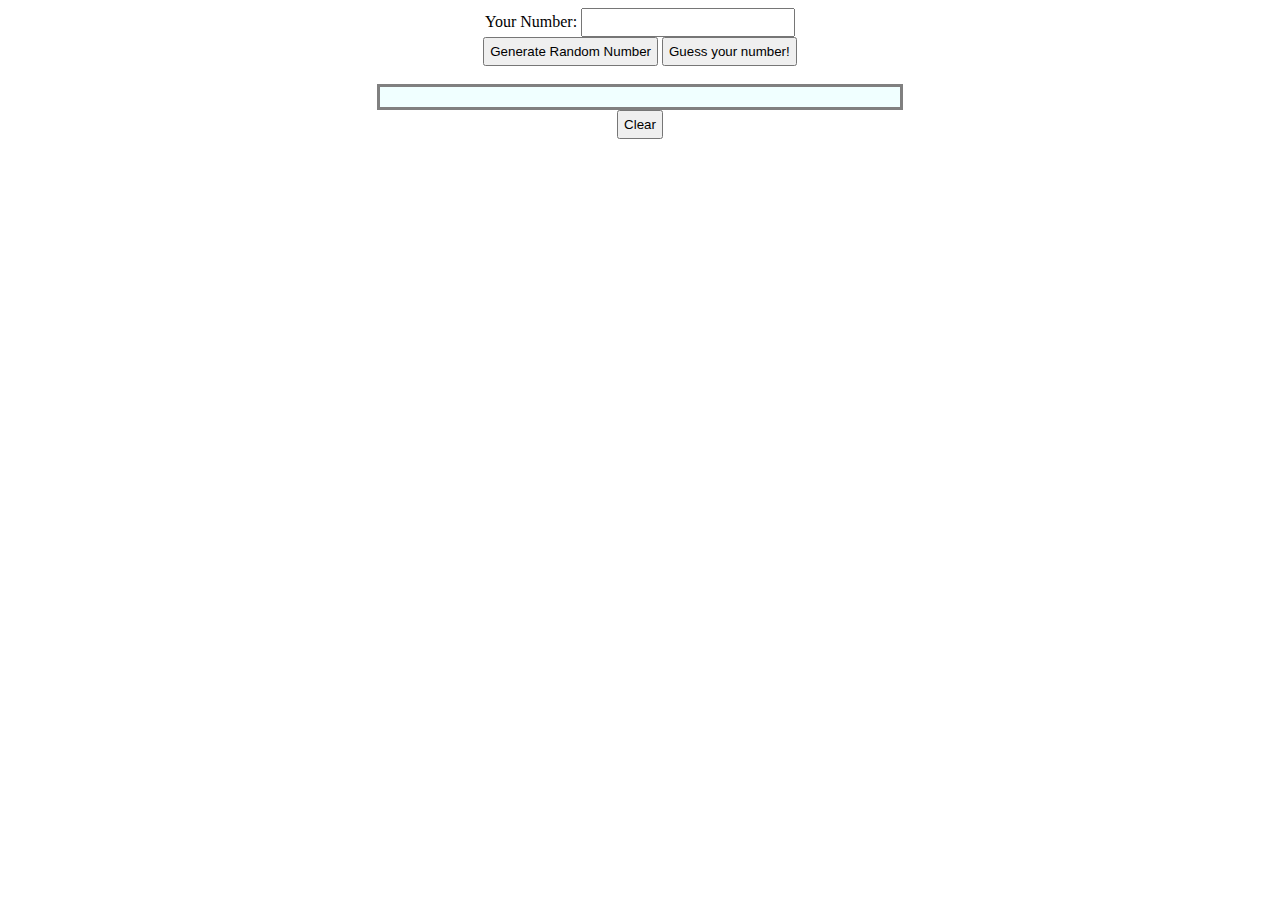
<file: index.html>
<!DOCTYPE html>
    <html lang="en">
        <head>
            <title>Random Numbers</title>
            <script src="randnum.js"></script>
            <script>
                let randNumGame = function() {
                    let outputArea = document.getElementById("outputArea");
                    let playerInput = parseFloat(document.getElementById("playerInput").value);
                    outputArea.append(guessNum(playerInput) + " \n")
                };
                let resetOutput = () =>{
                    outputArea.innerHTML = "";
                }
            </script>
            <style>
                #outputArea{
                    background-color: azure;
                    border: 3px solid grey;
                    padding: 10px;
                    max-width: 500px;
                    margin: auto;
                }
            </style>
        </head>
        <body>
        <div style="text-align: center;">
        <label>Your Number: <input type="text" id="playerInput" style="padding:5px;width:200px;"></label>
            <br>
        <button type="button" style="padding:5px" onclick="randnum()">Generate Random Number</button>
        <button type="button" style="padding:5px" onclick="randNumGame()">Guess your number!</button>
        </div>
        <br>
        <pre id="outputArea"></pre>
        <div style="text-align: center;">
            <button type="button" style="padding:5px" onclick="resetOutput()">Clear</button>
        </div>
        <br>
        </body>
    </html>
</file>
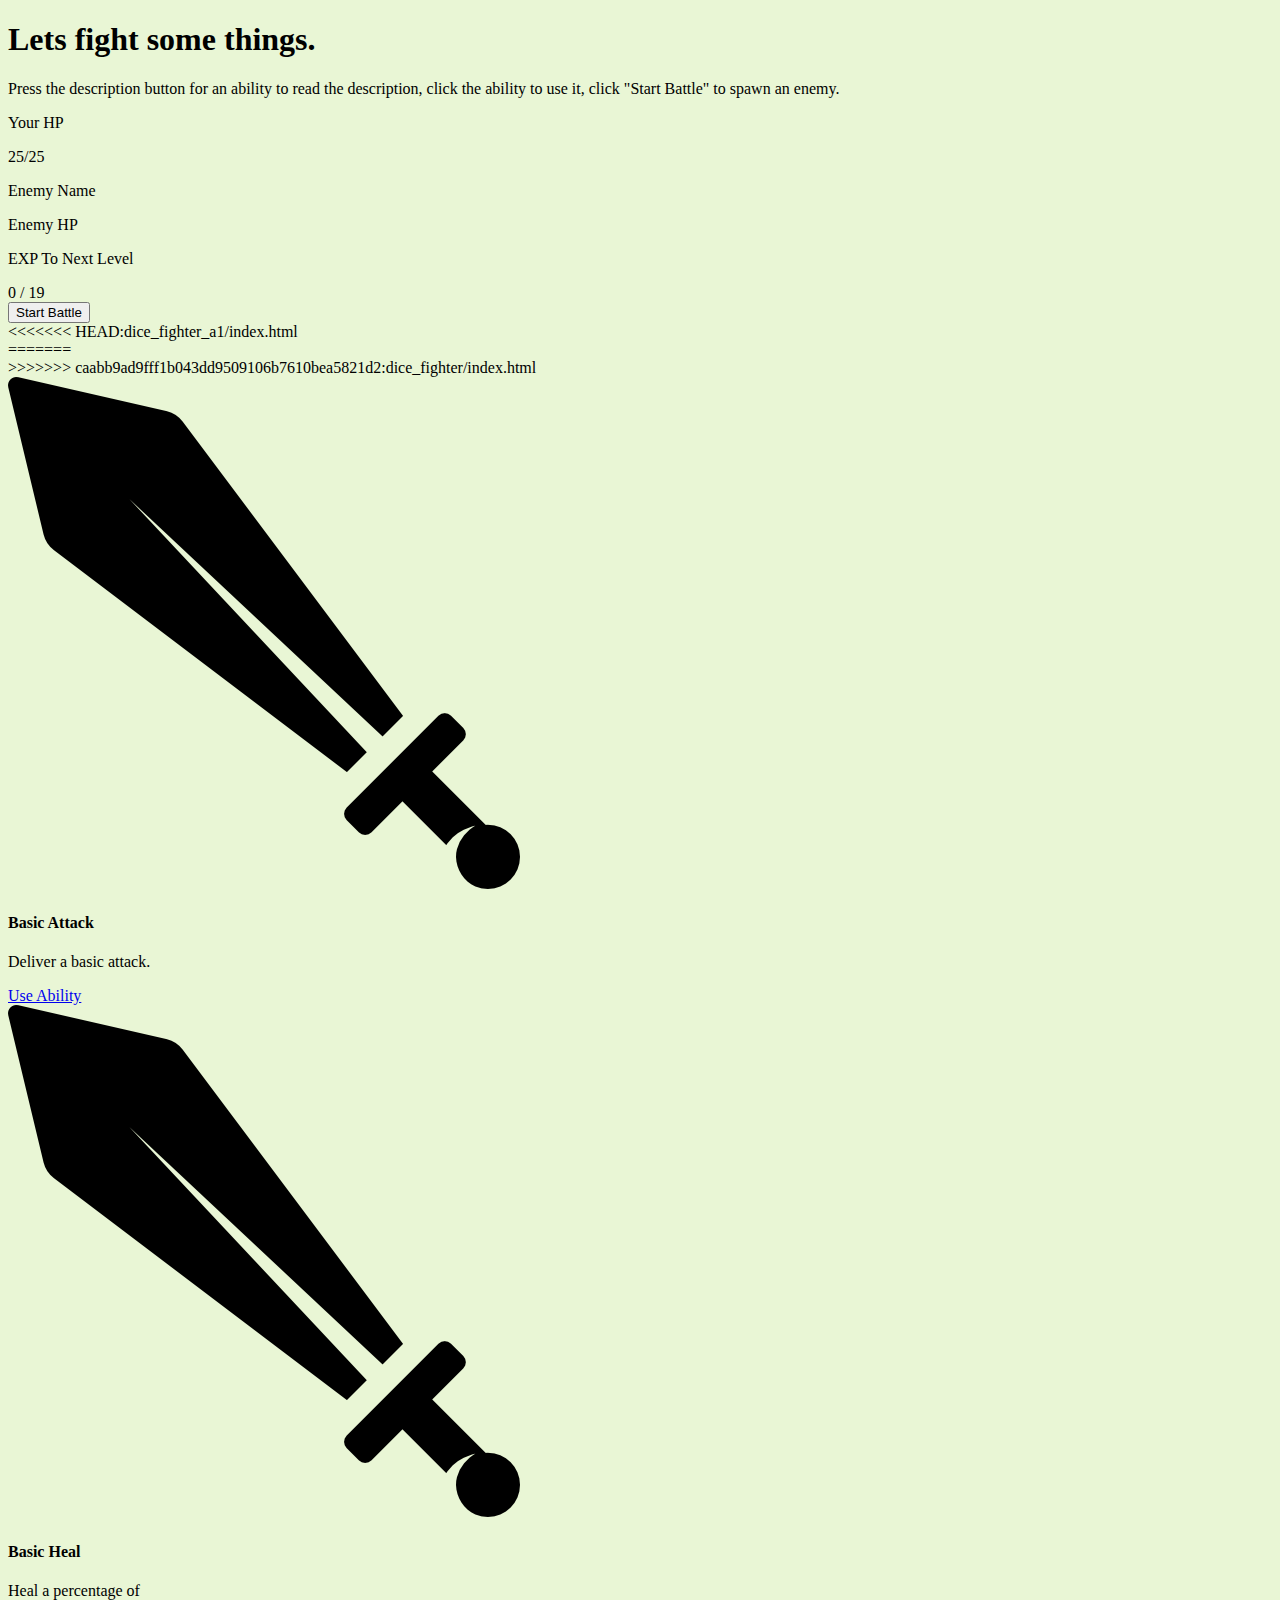
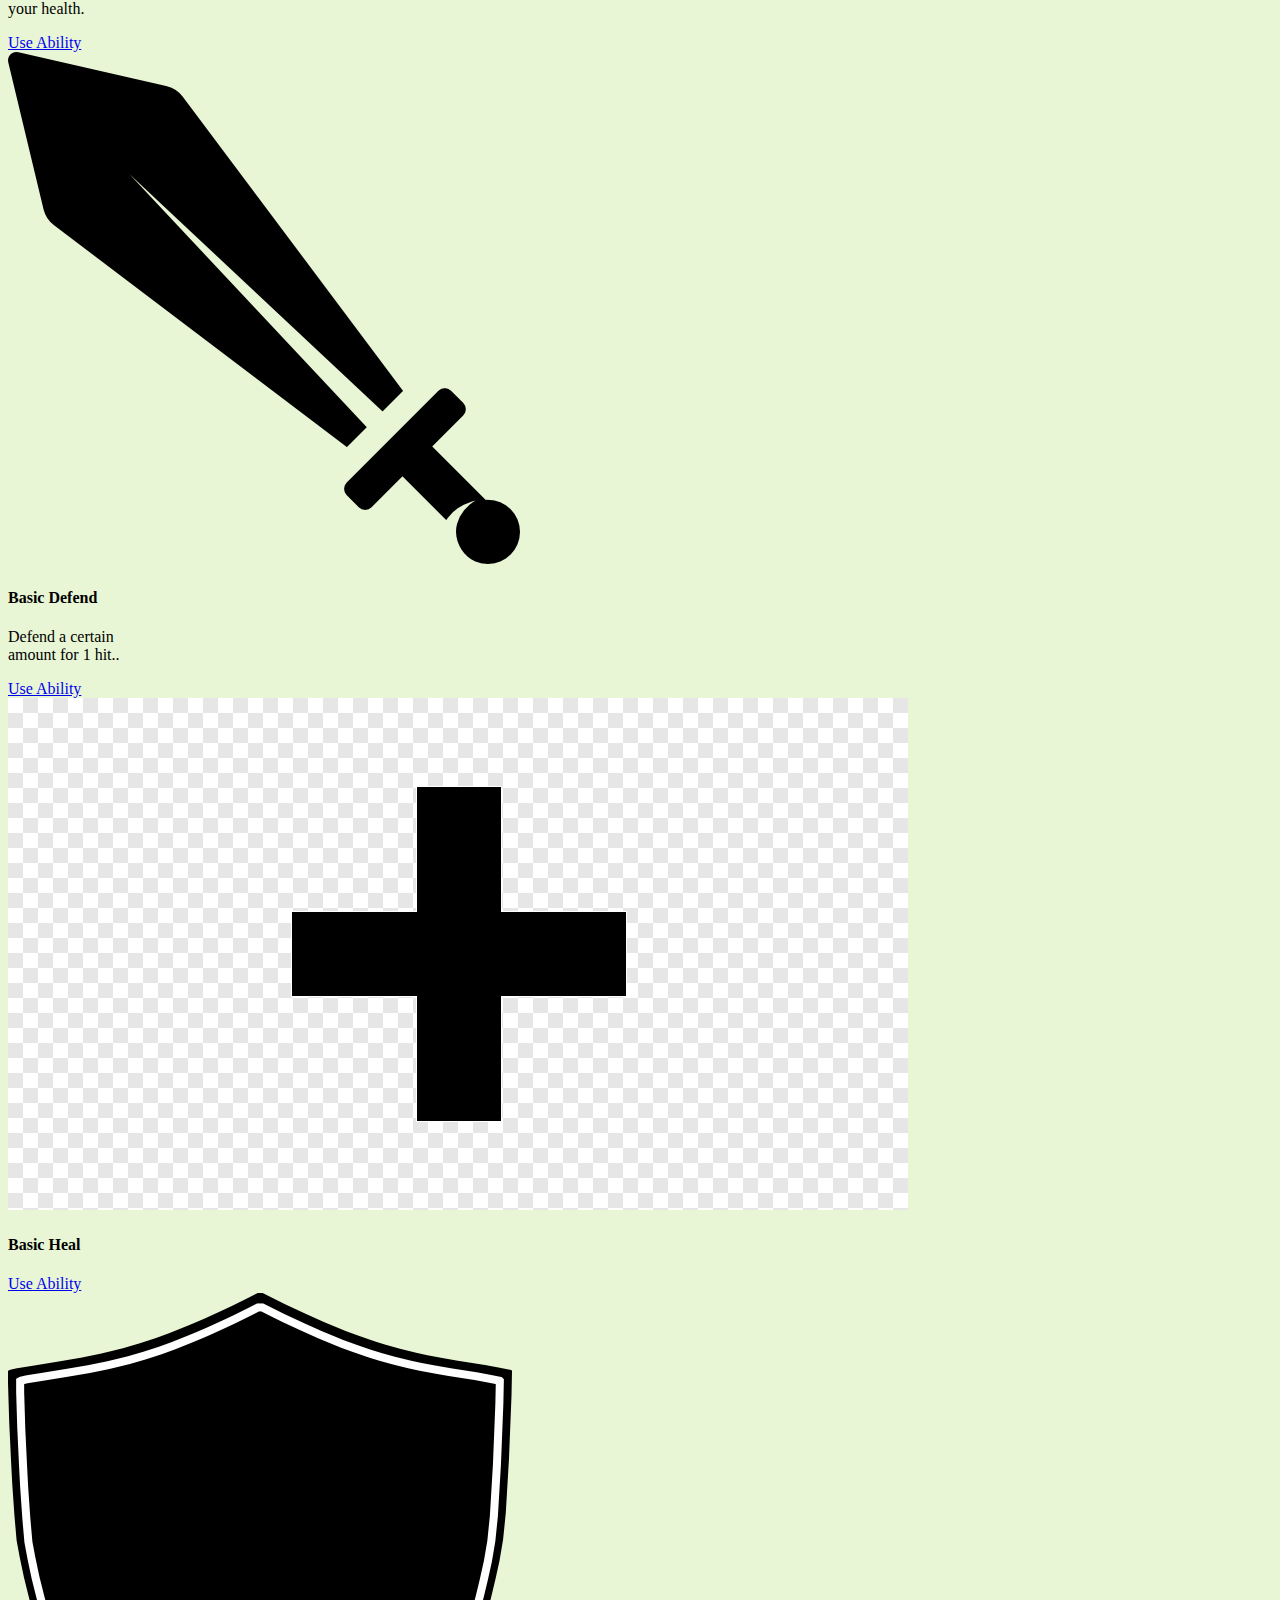
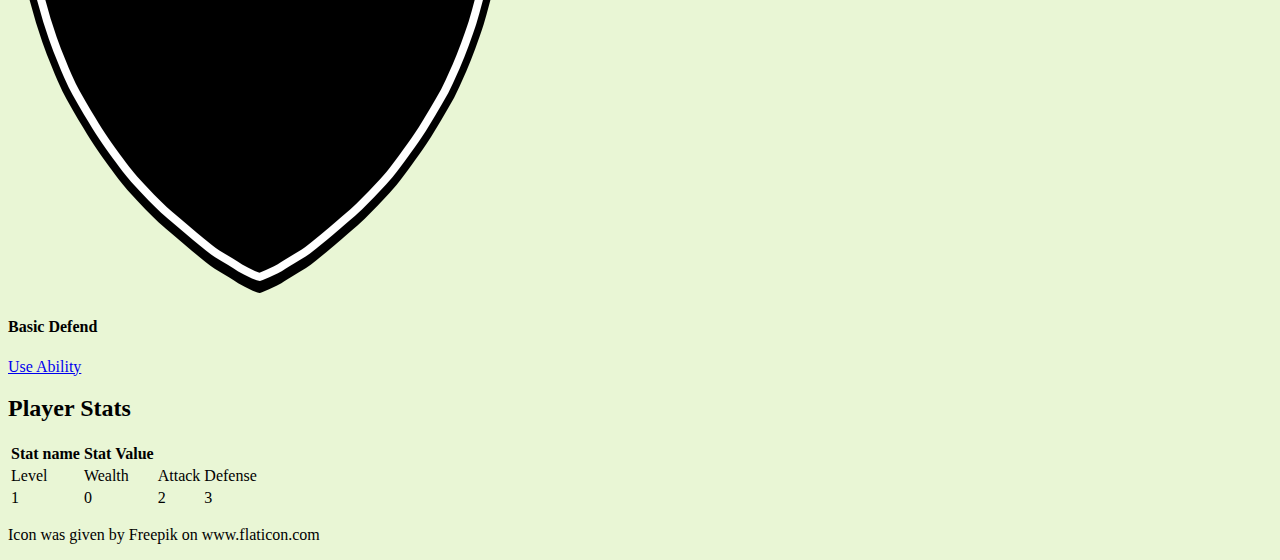
<file: dice_fighter_a1/index.html>
<!DOCTYPE html>
<html lang="en">
<head>
    <link href="https://cdn.jsdelivr.net/npm/bootstrap@5.0.0/dist/css/bootstrap.min.css" rel="stylesheet" integrity="sha384-wEmeIV1mKuiNpC+IOBjI7aAzPcEZeedi5yW5f2yOq55WWLwNGmvvx4Um1vskeMj0" crossorigin="anonymous">    <script src="ability_class.js"></script>
    <script src="https://cdn.jsdelivr.net/npm/bootstrap@5.0.0/dist/js/bootstrap.bundle.min.js" integrity="sha384-p34f1UUtsS3wqzfto5wAAmdvj+osOnFyQFpp4Ua3gs/ZVWx6oOypYoCJhGGScy+8" crossorigin="anonymous"></script>
    <script src="initialise.js"></script>
    <script src="enemy_class.js"></script>
    <script src="objects.js"></script>
    <script src="main.js"></script>
    <link rel="stylesheet" href="style.css" content="width=device-width, initial-scale=1">
    <meta charset="UTF-8">
    <title>Chance For Victory</title>
</head>
<body>
    <div class="container text-center">
    <h1 class="display-3">Lets fight some things.</h1>
    <p class="lead">Press the description button for an ability to read the description, click the ability to use it, click "Start Battle" to spawn an enemy.</p>
    </div>
    <div class="container p-3 my-3 bg-dark text-white text-center rounded">
        <p class='text-muted'>Your HP</p>
        <div id="playerHpArea"></div>
        <p class='text-muted'>Enemy Name</p>
        <div id="nameArea" class="lead"></div>
        <p class='text-muted'>Enemy HP</p>
        <div id="battleArea"></div>
    <div id="missArea" class="font-weight-bolder text-danger lead"></div>
        <p class='text-muted'>EXP To Next Level</p>
        <div id="expArea" class="font-weight-bold"></div>
    <div id="muchMissArea"></div>
    </div>
    <div class="container text-center">
    <div class="btn-group">
        <button type="button" class="btn btn-outline-dark" onclick="doBattle();">Start Battle</button>
    </div>
<<<<<<< HEAD:dice_fighter_a1/index.html
        <div class="container ">
=======
            <div class="card-deck">
>>>>>>> caabb9ad9fff1b043dd9509106b7610bea5821d2:dice_fighter/index.html
            <div class="card bg-light" style="width: 150px">
             <img class="card-img-top" src="sword.png" alt="Card Image">
                <div class="card-body">
                    <h4 class="card-title">Basic Attack</h4>
                    <p id="descriptionArea" class="card-text"></p>
                    <a id ="attackbutton" href="#" class="btn btn-dark" onclick="Basic_Attack.useAbility()">Use Ability</a>
                </div>
            </div>
            <div class="card bg-light" style="width: 150px">
                <img class="card-img-top" src="sword.png" alt="Card Image">
                <div class="card-body">
                    <h4 class="card-title">Basic Heal</h4>
                    <p id="descriptionArea2" class="card-text"></p>
                    <a id ="healbutton" href="#" class="btn btn-dark" onclick="Basic_Heal.useAbility()">Use Ability</a>
                </div>
            </div>
            <div class="card bg-light" style="width: 150px">
                <img class="card-img-top" src="sword.png" alt="Card Image">
                <div class="card-body">
                    <h4 class="card-title">Basic Defend</h4>
                    <p id="descriptionArea3" class="card-text"></p>
                    <a id ="defendbutton" href="#" class="btn btn-dark" onclick="Basic_Defend.useAbility()">Use Ability</a>
                </div>
            </div>
            <div class="card bg-light" style="width: 150px">
                <img class="card-img-top" src="Plus%20sign.png" alt="Card Image">
                <div class="card-body">
                    <h4 class="card-title">Basic Heal</h4>
                    <p id="descriptionArea2" class="card-text"></p>
                    <a href="#" class="btn btn-dark" onclick="Basic_Heal.useAbility()">Use Ability</a>
                </div>
            </div>

        <div class="card bg-light" style="width: 150px">
            <img class="card-img-top" src="Shield.png" alt="Card Image">
            <div class="card-body">
                <h4 class="card-title">Basic Defend</h4>
                <p id="descriptionArea3" class="card-text"></p>
                <a href="#" class="btn btn-dark" onclick="Basic_Defend.useAbility()">Use Ability</a>
            </div>
        </div>
    </div>
    </div>
<div class="container p-3 my-5 border">
    <h2>Player Stats</h2>
    <table class="table">
        <thead>
        <tr>
            <th>Stat name</th>
            <th>Stat Value</th>
        </tr>
        </thead>
        <tbody>
        <tr>
            <td>Level</td>
            <td>Wealth</td>
            <td>Attack</td>
            <td>Defense</td>
        </tr>
        <tr>
            <td id="level"></td>
            <td id="wealth"></td>
            <td id="attack"></td>
            <td id="defense"></td>
        </tr>
        </tbody>
    </table>
</div>
    <script>
        initialise();
        expArea.innerHTML = PLAYER_EXP + " / " + EXP_NEEDED
        playerHpArea.innerHTML = PLAYER_HP + "/" + PLAYER_CONST_HP
        descriptionArea.innerHTML = Basic_Attack.discription
        descriptionArea2.innerHTML = Basic_Heal.discription
        descriptionArea3.innerHTML = Basic_Defend.discription
        setStats();
    </script>
<p class="text-center small">Icon was given by Freepik on www.flaticon.com</p>
</body>

</html>
</file>
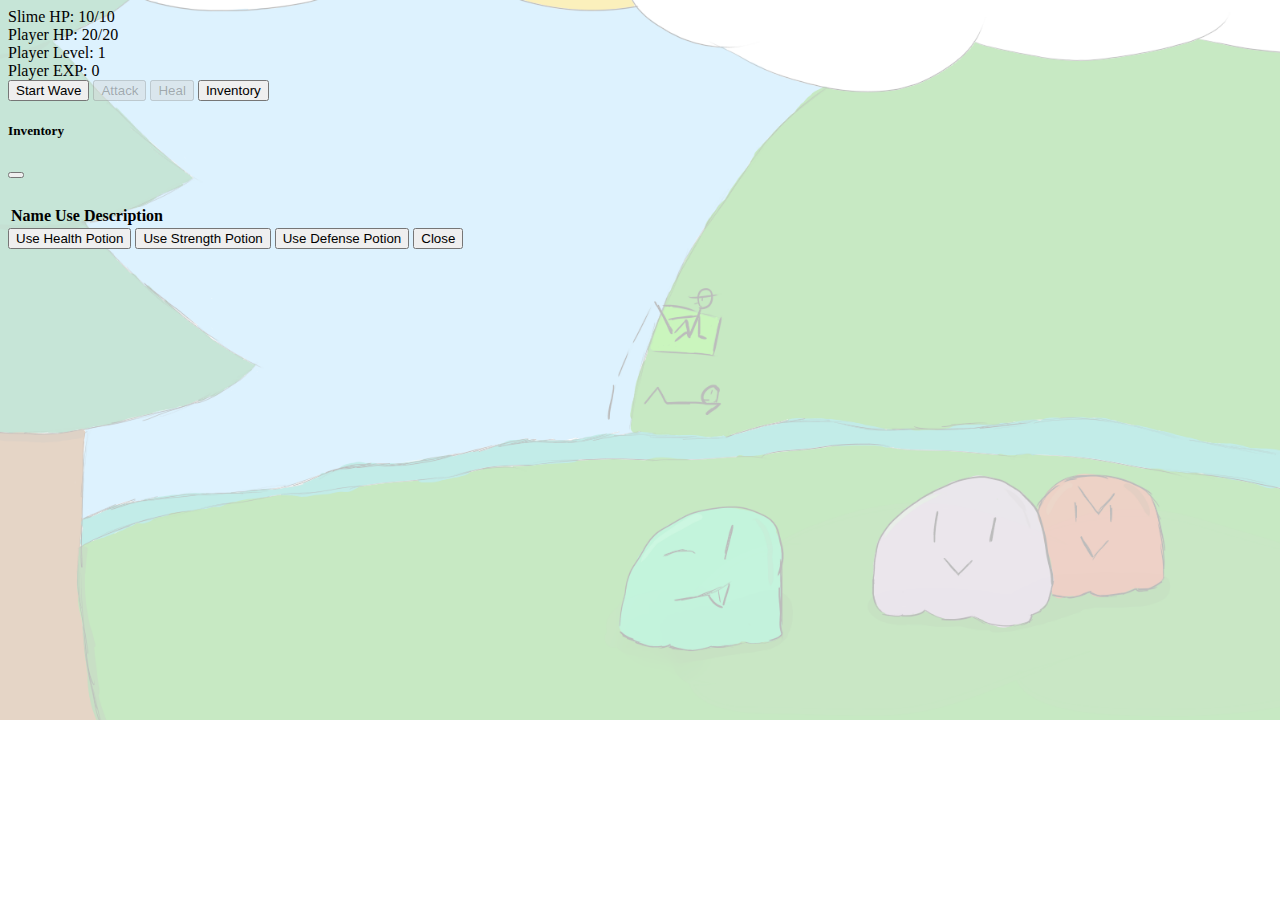
<file: dice_fighter_a2/index.html>
<!DOCTYPE html>
<html lang="en">
<head>
    <link href="https://cdn.jsdelivr.net/npm/bootstrap@5.0.0/dist/css/bootstrap.min.css" rel="stylesheet" integrity="sha384-wEmeIV1mKuiNpC+IOBjI7aAzPcEZeedi5yW5f2yOq55WWLwNGmvvx4Um1vskeMj0" crossorigin="anonymous">
    <script src="https://cdn.jsdelivr.net/npm/@popperjs/core@2.9.2/dist/umd/popper.min.js" integrity="sha384-IQsoLXl5PILFhosVNubq5LC7Qb9DXgDA9i+tQ8Zj3iwWAwPtgFTxbJ8NT4GN1R8p" crossorigin="anonymous"></script>
    <script src="https://cdn.jsdelivr.net/npm/bootstrap@5.0.2/dist/js/bootstrap.min.js" integrity="sha384-cVKIPhGWiC2Al4u+LWgxfKTRIcfu0JTxR+EQDz/bgldoEyl4H0zUF0QKbrJ0EcQF" crossorigin="anonymous"></script>
    <script src="initalise.js"></script>
    <script src="ability_class.js"></script>
    <script src="enemy_class.js"></script>
    <script src="waves_class.js"></script>
    <script src="ineventory.js"></script>
    <script src="objects.js"></script>
    <script src="wave_setter.js"></script>
    <script src="main.js"></script>
    <meta charset="UTF-8">
    <style>
        body {
            background-color: #ffffff;
            background-image: url("Game_Background2.png");
            background-repeat: no-repeat;
            background-size: cover;
        }
    </style>
    <title>Lets try this again.</title>
</head>
<body>
<div class="container rounded p-3 my-3 border text-center">
    <div class="lead" id="enemyHPText"></div>
    <div class="progress rounded">
    <div class="progress-bar bg-danger" role='progressbar' aria-valuemin="0" id="enemyHP"></div>
    </div>
    <div class="lead" id="playerHPText"></div>
    <div class="progress rounded">
    <div class="progress-bar bg-danger" role='progressbar' aria-valuemin="0" id="playerHP"></div>
    </div>
    <div class="lead" id="playerLevel"></div>
    <div class="lead" id="playerEXPText"></div>
    <div class="progress rounded">
    <div class="progress-bar bg-warning lead" role='progressbar' aria-valuemin="0" id="playerEXP"></div>
    </div>
    <div class="lead" id="enemyDamageDealt"></div>
    <div class="lead" id="playerDamageDealt"></div>
</div>
<div class="container text-center">
<div class="btn-group">
    <button class="btn btn-outline-dark" type="button" onclick="startWaves();" id="waveButton">Start Wave</button>
    <button class="btn btn-outline-dark" type="button" onclick="Basic_Atk.attackEnemy()" id="attackButton">Attack</button>
    <button class="btn btn-outline-dark" type="button" onclick="Basic_Heal.healPlayer()" id="healButton">Heal</button>
    <button type="button" class="btn btn-outline-dark" data-bs-toggle="modal" data-bs-target="#inventoryScreen">Inventory</button>
</div>
</div>
<div class="modal fade" id="inventoryScreen" tabindex="-1" aria-labelledby="inventoryLabel" aria-hidden="true">
    <div class="modal-dialog modal-lg modal-dialog-centered">
        <div class="modal-content">
            <div class="modal-header">
                <h5 class="modal-title" id="exampleModalLabel">Inventory</h5>
                <button type="button" class="btn-close" data-bs-dismiss="modal" aria-label="Close"></button>
            </div>
            <div class="modal-body">
                <div class="container rounded border text-center" style="padding-top: 10px; margin-top: 15px;">
                    <table id="inventory" class="table table-hover">
                        <tr>
                            <th>Name</th>
                            <th>Use</th>
                            <th>Description</th>
                        </tr>
                    </table>
                </div>
            </div>
            <div class="modal-footer">
                <div class="btn-group">
                <button class="btn btn-outline-dark" type="button" onclick="Health_Ptn.useItem()">Use Health Potion</button>
                <button class="btn btn-outline-dark" type="button" onclick="Strength_Ptn.useItem()">Use Strength Potion</button>
                <button class="btn btn-outline-dark" type="button" onclick="Defense_Ptn.useItem()">Use Defense Potion</button>
                <button type="button" class="btn btn-secondary" data-bs-dismiss="modal">Close</button>
                </div>
            </div>
        </div>
    </div>
</div>
<script>
    checkWaves();
    initialise();
    setBattle();
    lockButtons();
    playerHPText.innerHTML = "Player HP: " + player.hp + "/" + player.const_hp
    updateScreen();
</script>
</body>
</html>
</file>
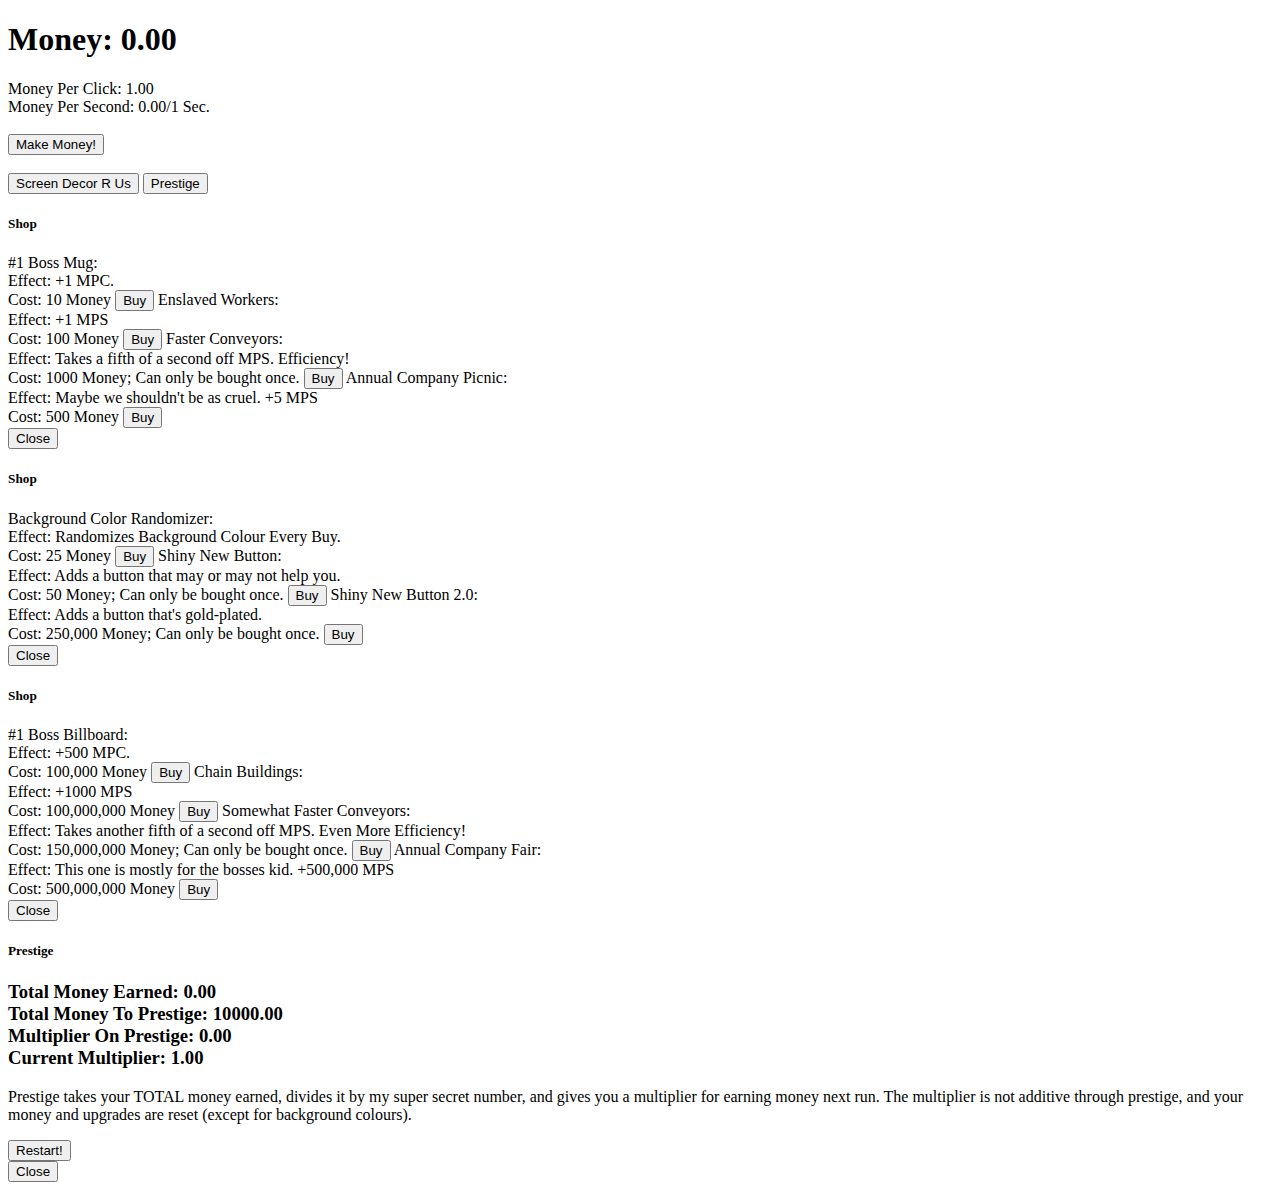
<file: idle_game/index.html>
<!DOCTYPE html>
<html lang="en">
<head>
    <link href="https://cdn.jsdelivr.net/npm/bootstrap@5.0.0/dist/css/bootstrap.min.css" rel="stylesheet" integrity="sha384-wEmeIV1mKuiNpC+IOBjI7aAzPcEZeedi5yW5f2yOq55WWLwNGmvvx4Um1vskeMj0" crossorigin="anonymous">
    <script src="https://cdn.jsdelivr.net/npm/@popperjs/core@2.9.2/dist/umd/popper.min.js" integrity="sha384-IQsoLXl5PILFhosVNubq5LC7Qb9DXgDA9i+tQ8Zj3iwWAwPtgFTxbJ8NT4GN1R8p" crossorigin="anonymous"></script>
    <script src="https://cdn.jsdelivr.net/npm/bootstrap@5.0.2/dist/js/bootstrap.min.js" integrity="sha384-cVKIPhGWiC2Al4u+LWgxfKTRIcfu0JTxR+EQDz/bgldoEyl4H0zUF0QKbrJ0EcQF" crossorigin="anonymous"></script>
    <script src="initialize.js"></script>
    <script src="buying_function.js"></script>
    <script src="main.js"></script>
    <meta charset="UTF-8">
    <title>BEEEEG NUMBERS</title>
</head>
<body id="screen">
<!--Main Section-->
<div class="text-center">
    <!--Money and Stats-->
    <div class="container rounded p-2 my-3 border">
        <div>
        <h1 id="moneyCounter" class="lead display-4"></h1>
        <div id="MPC" class="text-muted"></div>
        <div id="MPS" class="text-muted"></div>
        </div>
        <br>
        <div class="row">
        <button class="btn btn-outline-dark col d-grid gap-2 col-6 mx-auto" type="button" onclick="makeMoney()">Make Money!</button>
        </div>
    </div>
    <br>
    <!--Shop & Prestige Buttons-->
    <div class="row px-5">
        <button type="button" class="btn btn-outline-dark col" data-bs-toggle="modal" data-bs-target="#shopMenu" onclick="checkShop()" id="itemShop" hidden>More Money Inc.</button>
        <button type="button" class="btn btn-outline-warning col" data-bs-toggle="modal" data-bs-target="#shopMenu3" onclick="checkShop()" id="itemShop2" hidden>Even More Money Inc.</button>
        <button type="button" class="btn btn-outline-dark col" data-bs-toggle="modal" data-bs-target="#shopMenu2" onclick="checkShop()">Screen Decor R Us</button>
        <button type="button" class="btn btn-outline-dark col" data-bs-toggle="modal" data-bs-target="#prestigeMenu" onclick="checkPrestige()">Prestige</button>
    </div>
</div>
<!--Shop Modals-->
<div class="modal fade" id="shopMenu" tabindex="-1" aria-labelledby="shopMenuLabel" aria-hidden="true">
    <div class="modal-dialog modal-lg modal-dialog-centered">
        <div class="modal-content">
            <div class="modal-header">
                <h5 class="modal-title" id="shopMenuLabel">Shop</h5>
            </div>
            <div class="modal-body">
                <div class="row">
                    <label for="itemButtonA1">#1 Boss Mug: <br>Effect: +1 MPC. <br>Cost: 10 Money</label>
                    <button class="btn btn-outline-dark" type="button" id="itemButtonA1" onclick="buyThing(1)">Buy</button>
                    <label for="itemButtonA1">Enslaved Workers: <br>Effect: +1 MPS <br>Cost: 100 Money</label>
                    <button class="btn btn-outline-dark" type="button" id="itemButtonA2" onclick="buyThing(2)">Buy</button>
                    <label for="itemButtonA1">Faster Conveyors: <br>Effect: Takes a fifth of a second off MPS. Efficiency! <br>Cost: 1000 Money; Can only be bought once.</label>
                    <button class="btn btn-outline-dark" type="button" id="itemButtonA3" onclick="buyThing(3)">Buy</button>
                    <label for="itemButtonA1">Annual Company Picnic: <br>Effect: Maybe we shouldn't be as cruel. +5 MPS <br>Cost: 500 Money</label>
                    <button class="btn btn-outline-dark" type="button" id="itemButtonA4" onclick="buyThing(4)">Buy</button>
                </div>
            </div>
            <div class="modal-footer">
                <button type="button" class="btn btn-secondary" data-bs-dismiss="modal">Close</button>
            </div>
        </div>
    </div>
</div>
<div class="modal fade" id="shopMenu2" tabindex="-1" aria-labelledby="shopMenu2Label" aria-hidden="true">
    <div class="modal-dialog modal-lg modal-dialog-centered">
        <div class="modal-content">
            <div class="modal-header">
                <h5 class="modal-title" id="shopMenu2Label">Shop</h5>
            </div>
            <div class="modal-body">
                <div class="row">
                    <label for="decorationButton1">Background Color Randomizer: <br>Effect: Randomizes Background Colour Every Buy. <br>Cost: 25 Money</label>
                    <button class="btn btn-outline-dark" type="button" id="decorationButton1" onclick="buyThing('A')">Buy</button>
                    <label for="decorationButton1">Shiny New Button: <br>Effect: Adds a button that may or may not help you. <br>Cost: 50 Money; Can only be bought once.</label>
                    <button class="btn btn-outline-dark" type="button" id="decorationButton2" onclick="buyThing('B')">Buy</button>
                    <label for="decorationButton1">Shiny New Button 2.0: <br>Effect: Adds a button that's gold-plated. <br>Cost: 250,000 Money; Can only be bought once.</label>
                    <button class="btn btn-outline-dark" type="button" id="decorationButton3" onclick="buyThing('C')">Buy</button>
                </div>
            </div>
            <div class="modal-footer">
                <button type="button" class="btn btn-secondary" data-bs-dismiss="modal">Close</button>
            </div>
        </div>
    </div>
</div>
<div class="modal fade" id="shopMenu3" tabindex="-1" aria-labelledby="shopMenu3Label" aria-hidden="true">
    <div class="modal-dialog modal-lg modal-dialog-centered">
        <div class="modal-content">
            <div class="modal-header">
                <h5 class="modal-title" id="shopMenu3Label">Shop</h5>
            </div>
            <div class="modal-body">
                <div class="row">
                    <label for="itemButtonA1">#1 Boss Billboard: <br>Effect: +500 MPC. <br>Cost: 100,000 Money</label>
                    <button class="btn btn-outline-dark" type="button" id="itemButtonB1" onclick="buyThing(5)">Buy</button>
                    <label for="itemButtonA1">Chain Buildings: <br>Effect: +1000 MPS <br>Cost: 100,000,000 Money</label>
                    <button class="btn btn-outline-dark" type="button" id="itemButtonB2" onclick="buyThing(6)">Buy</button>
                    <label for="itemButtonA1">Somewhat Faster Conveyors: <br>Effect: Takes another fifth of a second off MPS. Even More Efficiency! <br>Cost: 150,000,000 Money; Can only be bought once.</label>
                    <button class="btn btn-outline-dark" type="button" id="itemButtonB3" onclick="buyThing(7)">Buy</button>
                    <label for="itemButtonA1">Annual Company Fair: <br>Effect: This one is mostly for the bosses kid. +500,000 MPS <br>Cost: 500,000,000 Money</label>
                    <button class="btn btn-outline-dark" type="button" id="itemButtonB4" onclick="buyThing(8)">Buy</button>
                </div>
            </div>
            <div class="modal-footer">
                <button type="button" class="btn btn-secondary" data-bs-dismiss="modal">Close</button>
            </div>
        </div>
    </div>
</div>
<div class="modal fade" id="prestigeMenu" tabindex="-1" aria-labelledby="prestigeMenuLabel" aria-hidden="true">
    <div class="modal-dialog modal-lg modal-dialog-centered">
        <div class="modal-content">
            <div class="modal-header">
                <h5 class="modal-title" id="prestigeMenuLabel">Prestige</h5>
            </div>
            <div class="modal-body text-center">
                <h3 class="lead" id="total"></h3>
                <p>Prestige takes your TOTAL money earned, divides it by my super secret number, and gives you a multiplier for earning money next run. The multiplier is not additive through prestige, and your money and upgrades are reset (except for background colours).</p>
                <button class="btn btn-outline-dark" type="button" onclick="prestige()" id="prestigeButton">Restart!</button>
            </div>
            <div class="modal-footer">
                <button type="button" class="btn btn-secondary" data-bs-dismiss="modal">Close</button>
            </div>
        </div>
    </div>
</div>
<!--Initialises The Ids-->
<script>
    initialize();
    updateScreen();
</script>
</body>
</html>
</file>
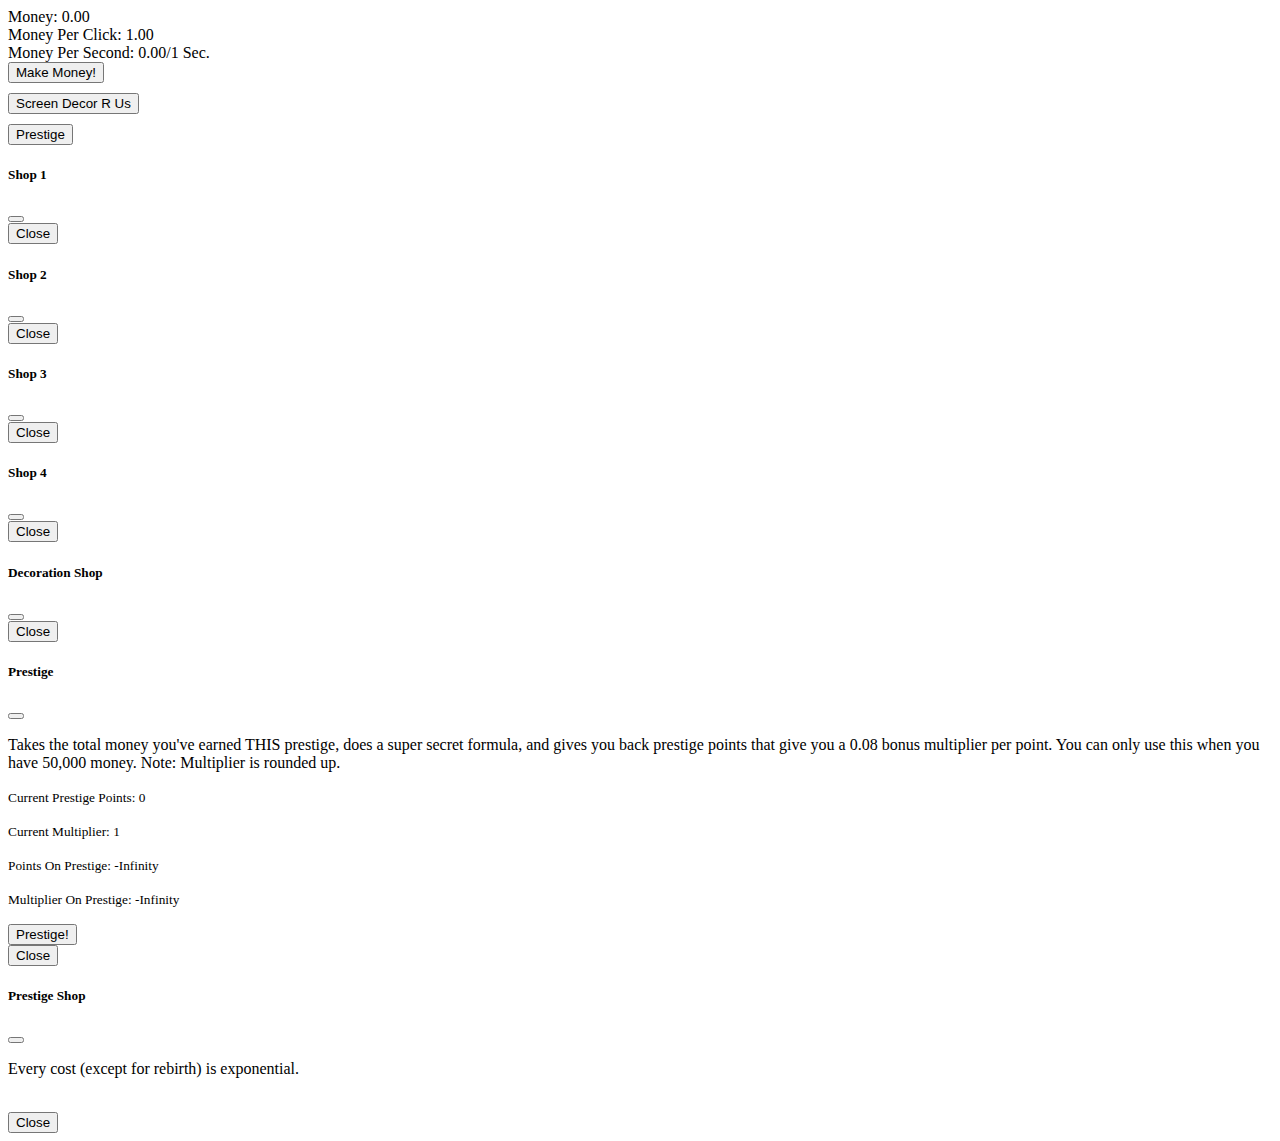
<file: idle_game_v2/index.html>
<!DOCTYPE html>
<html lang="en">
<head>
    <link href="https://cdn.jsdelivr.net/npm/bootstrap@5.0.0/dist/css/bootstrap.min.css" rel="stylesheet" integrity="sha384-wEmeIV1mKuiNpC+IOBjI7aAzPcEZeedi5yW5f2yOq55WWLwNGmvvx4Um1vskeMj0" crossorigin="anonymous">
    <script src="https://cdn.jsdelivr.net/npm/@popperjs/core@2.9.2/dist/umd/popper.min.js" integrity="sha384-IQsoLXl5PILFhosVNubq5LC7Qb9DXgDA9i+tQ8Zj3iwWAwPtgFTxbJ8NT4GN1R8p" crossorigin="anonymous"></script>
    <script src="https://cdn.jsdelivr.net/npm/bootstrap@5.0.2/dist/js/bootstrap.min.js" integrity="sha384-cVKIPhGWiC2Al4u+LWgxfKTRIcfu0JTxR+EQDz/bgldoEyl4H0zUF0QKbrJ0EcQF" crossorigin="anonymous"></script>
    <script src="main.js"></script>
    <script src="shop_class.js"></script>
    <script src="update_screen.js"></script>
    <meta charset="UTF-8">
    <title>Idle Game</title>
</head>
<body id="body">
    <div class="text-center">
        <div class="container p-3 my-3 border">
            <div class="row">
            <div class="display-4 col" id="moneyDisplay"></div>
            </div>
            <div class="row">
            <div class="lead col" id="moneyPerClick"></div>
            <div class="lead col" id="moneyPerSecond"></div>
            </div>
            <div class="row">
                <button class="btn btn-outline-success shadow-4" type="button" onclick="makeMoney()">Make Money!</button>
            </div>
        </div>
        <div class="container">
        <div class="row">
            <button class="btn btn-outline-dark shadow-4 col" type="button" data-bs-toggle="modal" data-bs-target="#shop1" hidden id="shop1Button">Shop 1</button>
            <button class="btn btn-outline-warning shadow-4 col" type="button" data-bs-toggle="modal" data-bs-target="#shop2" hidden id="shop2Button">Shop 2</button>
            <button class="btn btn-outline-info shadow-4 col" type="button" data-bs-toggle="modal" data-bs-target="#shop3" hidden id="shop3Button">Shop 3</button>
            <button class="btn btn-outline-success shadow-4 col" type="button" data-bs-toggle="modal" data-bs-target="#shop4" hidden id="shop4Button">Shop 4</button>
        </div>
        <div class="row" style="padding-top: 10px;">
            <button class="btn col btn-outline-secondary shadow-4" type="button" data-bs-toggle="modal" data-bs-target="#decoShop" onclick="shops.decorShop.checkButtons()">Screen Decor R Us</button>
        </div>
        <div class="row" style="padding-top: 10px">
            <button class="btn btn-outline-dark shadow-4 col" type="button" data-bs-toggle="modal" data-bs-target="#prestigeMenu">Prestige</button>
        </div>
        </div>
    </div>

    <div class="modal fade" id="shop1" tabindex="-1" aria-labelledby="shop1Label" aria-hidden="true">
        <div class="modal-dialog modal-lg modal-dialog-centered">
            <div class="modal-content">
                <div class="modal-header">
                    <h5 class="modal-title" id="shop1Label">Shop 1</h5>
                    <button type="button" class="btn-close" data-bs-dismiss="modal" aria-label="Close"></button>
                </div>
                <div class="modal-body" id="shop1Body">
                </div>
                <div class="modal-footer">
                    <button type="button" class="btn btn-secondary" data-bs-dismiss="modal">Close</button>
                </div>
            </div>
        </div>
    </div>
    <div class="modal fade" id="shop2" tabindex="-1" aria-labelledby="shop2Label" aria-hidden="true">
        <div class="modal-dialog modal-lg modal-dialog-centered">
            <div class="modal-content">
                <div class="modal-header">
                    <h5 class="modal-title" id="shop2Label">Shop 2</h5>
                    <button type="button" class="btn-close" data-bs-dismiss="modal" aria-label="Close"></button>
                </div>
                <div class="modal-body" id="shop2Body">

                </div>
                <div class="modal-footer">
                    <button type="button" class="btn btn-secondary" data-bs-dismiss="modal">Close</button>
                </div>
            </div>
        </div>
    </div>
    <div class="modal fade" id="shop3" tabindex="-1" aria-labelledby="shop3Label" aria-hidden="true">
        <div class="modal-dialog modal-lg modal-dialog-centered">
            <div class="modal-content">
                <div class="modal-header">
                    <h5 class="modal-title" id="shop3Label">Shop 3</h5>
                    <button type="button" class="btn-close" data-bs-dismiss="modal" aria-label="Close"></button>
                </div>
                <div class="modal-body" id="shop3Body">

                </div>
                <div class="modal-footer">
                    <button type="button" class="btn btn-secondary" data-bs-dismiss="modal">Close</button>
                </div>
            </div>
        </div>
    </div>
    <div class="modal fade" id="shop4" tabindex="-1" aria-labelledby="shop4Label" aria-hidden="true">
        <div class="modal-dialog modal-lg modal-dialog-centered">
            <div class="modal-content">
                <div class="modal-header">
                    <h5 class="modal-title" id="shop4Label">Shop 4</h5>
                    <button type="button" class="btn-close" data-bs-dismiss="modal" aria-label="Close"></button>
                </div>
                <div class="modal-body" id="shop4Body">

                </div>
                <div class="modal-footer">
                    <button type="button" class="btn btn-secondary" data-bs-dismiss="modal">Close</button>
                </div>
            </div>
        </div>
    </div>
    <div class="modal fade" id="decoShop" tabindex="-1" aria-labelledby="decoShopLabel" aria-hidden="true">
        <div class="modal-dialog modal-lg modal-dialog-centered">
            <div class="modal-content">
                <div class="modal-header">
                    <h5 class="modal-title" id="decoShopLabel">Decoration Shop</h5>
                    <button type="button" class="btn-close" data-bs-dismiss="modal" aria-label="Close"></button>
                </div>
                <div class="modal-body" id="decoShopBody">

                </div>
                <div class="modal-footer">
                    <button type="button" class="btn btn-secondary" data-bs-dismiss="modal">Close</button>
                </div>
            </div>
        </div>
    </div>
    <div class="modal fade" id="prestigeMenu" tabindex="-1" aria-labelledby="prestigeMenuLabel" aria-hidden="true">
        <div class="modal-dialog modal-lg modal-dialog-centered">
            <div class="modal-content">
                <div class="modal-header">
                    <h5 class="modal-title" id="prestigeMenuLabel">Prestige</h5>
                    <button type="button" class="btn-close" data-bs-dismiss="modal" aria-label="Close"></button>
                </div>
                <div class="modal-body">
                    <div class="row text-center">
                    <p>Takes the total money you've earned THIS prestige, does a super secret formula, and gives you back prestige points that give you a 0.08 bonus multiplier per point. You can only
                    use this when you have 50,000 money. Note: Multiplier is rounded up.</p>
                    </div>
                    <div class="row text-center">
                        <p><small id="currentPTS"></small></p>
                        <p><small id="currentMulti"></small></p>
                        <p><small id="nextPTS"></small></p>
                        <p><small id="nextMulti"></small></p>
                    </div>
                    <div class="row">
                    <button class="btn btn-outline-success shadow-4" type="button" onclick="shops.prestige.doPrestige()" id="prestigeButton">Prestige!</button>
                    </div>
                </div>
                <div class="modal-footer">
                    <button class="btn btn-outline-success shadow-4 col" type="button" data-bs-toggle="modal" data-bs-target="#prestigeShop" hidden id="prestigeShopButton">Open Prestige Shop</button>
                    <button type="button" class="btn btn-secondary" data-bs-dismiss="modal">Close</button>
                </div>
            </div>
        </div>
    </div>
    <div class="modal fade" id="prestigeShop" tabindex="-1" aria-labelledby="prestigeShopLabel" aria-hidden="true">
        <div class="modal-dialog modal-lg modal-dialog-centered">
            <div class="modal-content">
                <div class="modal-header">
                    <h5 class="modal-title" id="prestigeShopLabel">Prestige Shop</h5>
                    <button type="button" class="btn-close" data-bs-dismiss="modal" aria-label="Close"></button>
                </div>
                <div class="modal-body" id="prestigeShopBody">
                    <p class="lead">Every cost (except for rebirth) is exponential.</p><br>
                </div>
                <div class="modal-footer">
                    <button type="button" class="btn btn-secondary" data-bs-dismiss="modal">Close</button>
                </div>
            </div>
        </div>
    </div>
    <script>
        updateScreen()
        setupAllShops();
        setInterval(function(){
            money += moneyPerSecond * multiplier
            totalMoneyEarned += moneyPerSecond * multiplier
            updateScreen()
            checkAllShops()
        }, moneySpeed)
        log()
    </script>
</body>
</html>
</file>
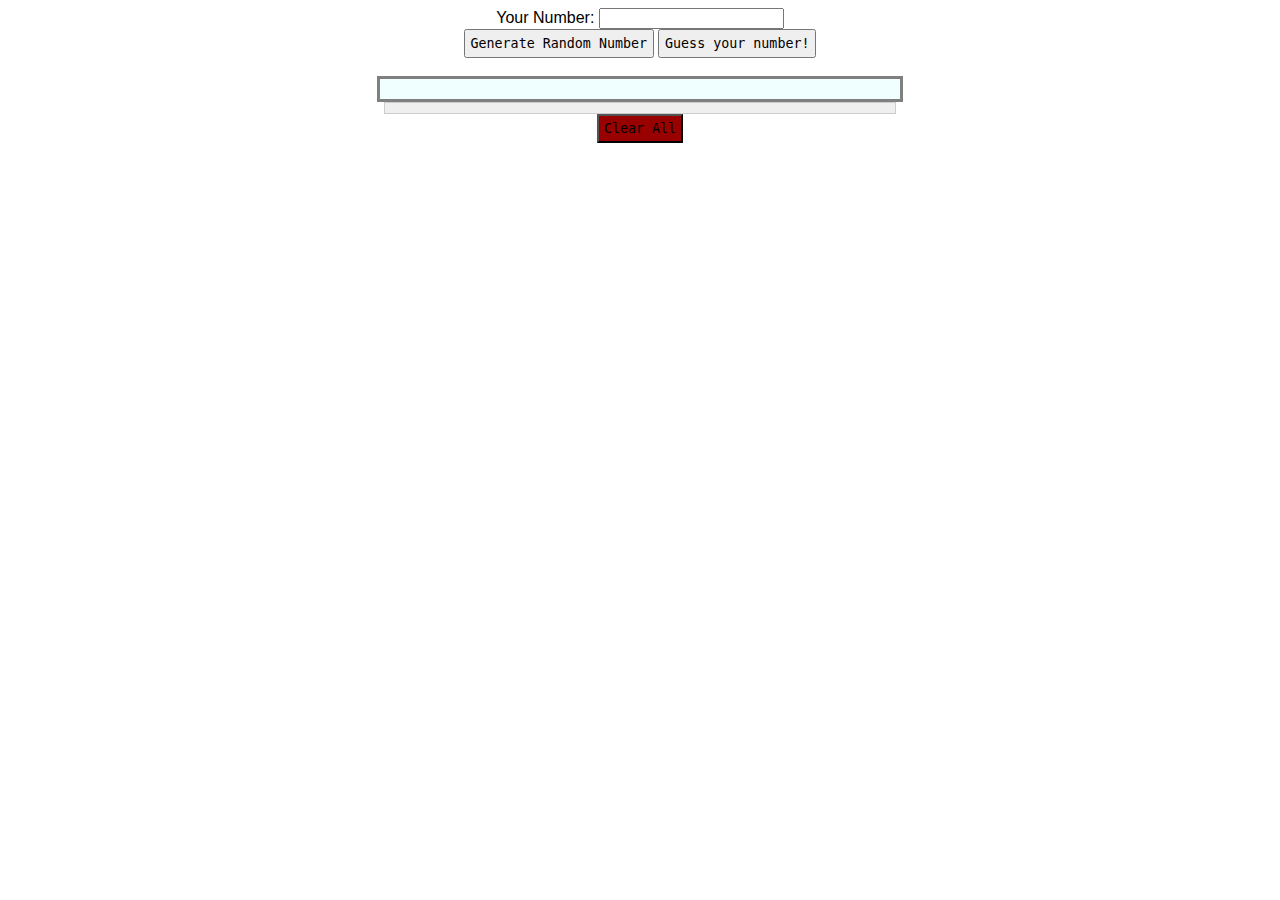
<file: randnum_project/index.html>
<!DOCTYPE html>
    <html lang="en">
        <head>
            <meta charset="UTF-8">
            <link rel="stylesheet" type="text/css" href="style.css" media="screen">
            <title>Random Numbers</title>
            <script src="randnum.js"></script>
            <script>
                let randNumGame = function() {
                    let outputArea = document.getElementById("outputArea");
                    let playerInput = parseFloat(document.getElementById("playerInput").value);
                    outputArea.append(guessNum(playerInput) + " \n")

                };
                let resetAll = () =>{
                    outputArea.innerHTML = "";
                    totalGameStats.innerHTML = null;
                }
            </script>
        </head>
        <body>
        <div>
        <label>Your Number: <input type="text" id="playerInput"></label>
            <br>
        <button type="button" onclick="randnum()" id="gameButton1">Generate Random Number</button>
        <button type="button" onclick="randNumGame()" id="gameButton2">Guess your number!</button>
        </div>
        <br>
        <pre id="outputArea"></pre>
        <div id="totalGameStats">

        </div>
        <div>
            <button type="button" onclick="resetAll()" id="resetButton">Clear All</button>
        </div>
        <br>
        </body>
    </html>
</file>
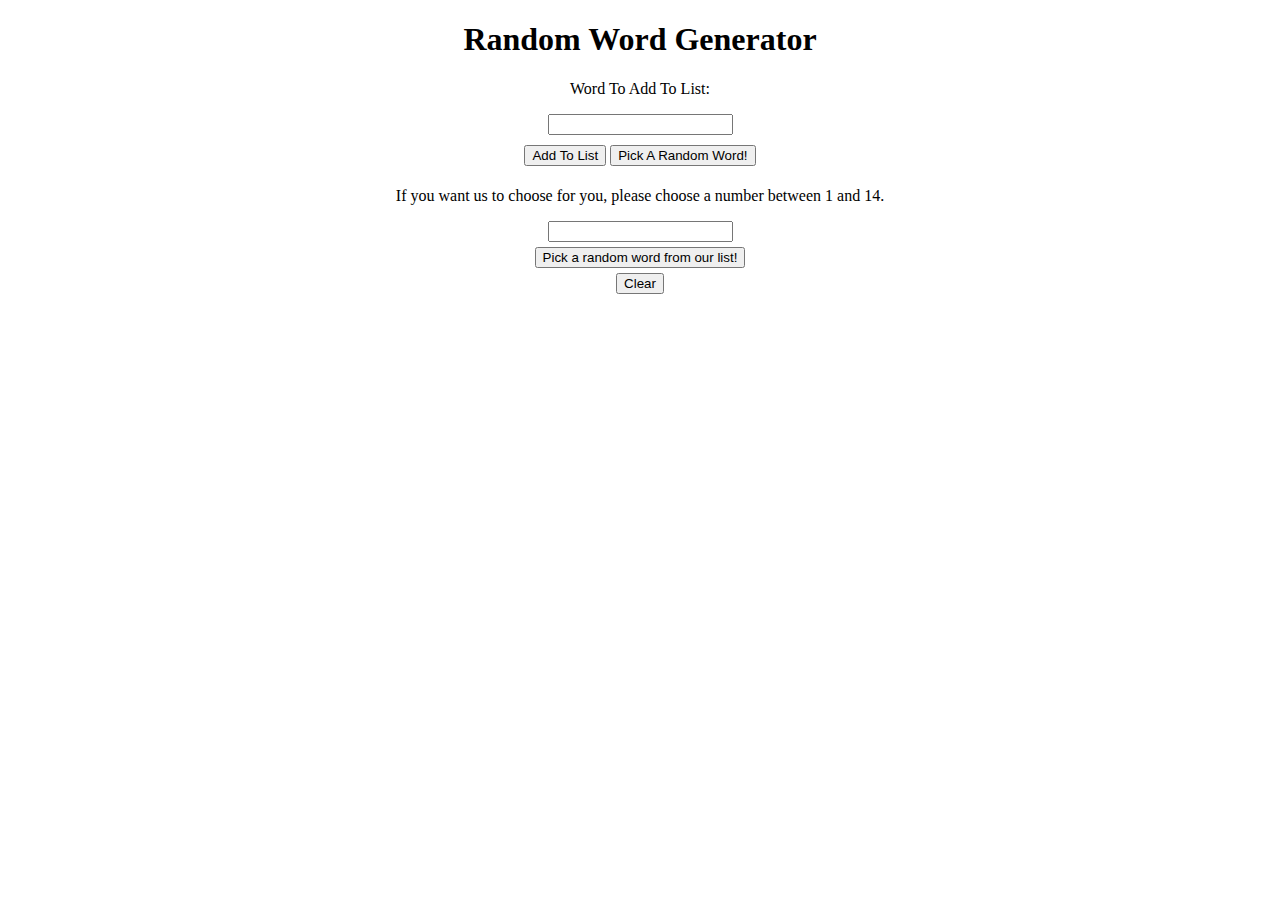
<file: random_picker/index.html>
<!DOCTYPE html>
    <html lang="en">
        <head>
            <link href="https://cdn.jsdelivr.net/npm/bootstrap@5.0.0/dist/css/bootstrap.min.css" rel="stylesheet" integrity="sha384-wEmeIV1mKuiNpC+IOBjI7aAzPcEZeedi5yW5f2yOq55WWLwNGmvvx4Um1vskeMj0" crossorigin="anonymous">
            <script src="https://cdn.jsdelivr.net/npm/@popperjs/core@2.9.2/dist/umd/popper.min.js" integrity="sha384-IQsoLXl5PILFhosVNubq5LC7Qb9DXgDA9i+tQ8Zj3iwWAwPtgFTxbJ8NT4GN1R8p" crossorigin="anonymous"></script>
            <script src="https://cdn.jsdelivr.net/npm/bootstrap@5.0.2/dist/js/bootstrap.min.js" integrity="sha384-cVKIPhGWiC2Al4u+LWgxfKTRIcfu0JTxR+EQDz/bgldoEyl4H0zUF0QKbrJ0EcQF" crossorigin="anonymous"></script>
            <script src="initialise.js"></script>
            <script src="gamestuff.js"></script>
            <script src="randomlist.js"></script>
            <meta charset="UTF-8">
            <link rel="stylesheet" type="text/css" href="style.css" media="screen">
            <title>Random Word Gen</title>
        </head>
        <body>
            <div>
            <h1>Random Word Generator</h1>
            </div>
            <div class="container p-3 my-3 border">
            <div>
                <p>Word To Add To List:</p>
                <label for="player_input"></label><input type="text" id="player_input" class="form-control">
                <div style="padding-top: 10px">
                <button type="button" class="btn btn-outline-dark" onclick="updateInputs()">Add To List</button>
                <button type="button" class="btn btn-outline-dark" onclick="doThing()">Pick A Random Word!</button>
                </div>
            </div>
            <div style="padding-top: 5px">
                <p>If you want us to choose for you, please choose a number between 1 and 14.</p>
                <label for="preset_index"></label><input type="number" id="preset_index" class="form-control">
                <div style="padding-top: 5px">
                <button type="button" class="btn btn-outline-dark" onclick="chooseForMe()">Pick a random word from our list!</button>
                </div>
            </div>
                <div style="padding-top: 5px">
                <button type="button" class="btn btn-outline-danger" onclick="clearList()">Clear</button>
            </div>
            <div id="rand_word" class="lead"></div>
            </div>
            <script>
                initialise();
            </script>
        </body>
    </html>
</file>
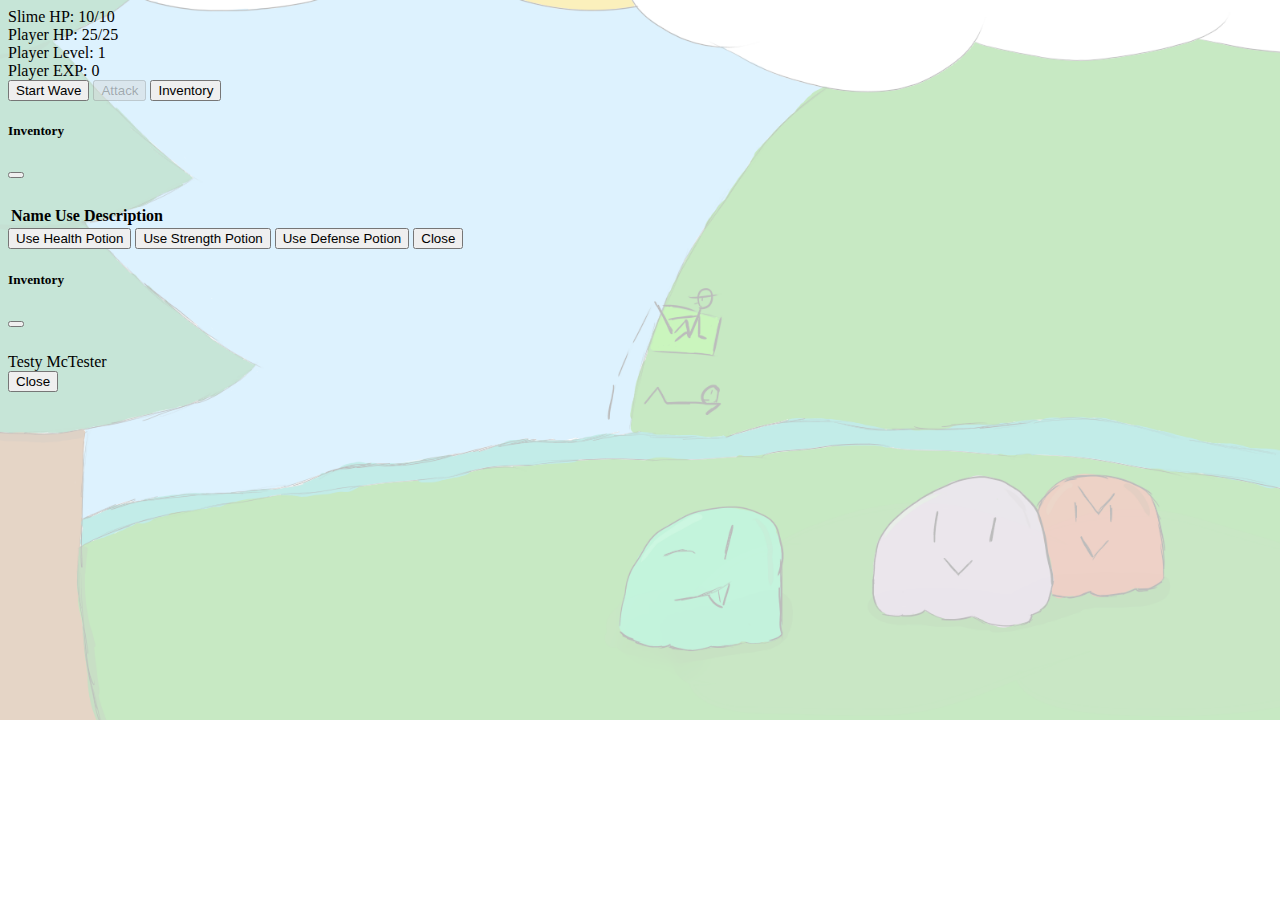
<file: dice_fighter_a2/main_files/index.html>
<!DOCTYPE html>
<html lang="en">
<head>
    <link href="https://cdn.jsdelivr.net/npm/bootstrap@5.0.0/dist/css/bootstrap.min.css" rel="stylesheet" integrity="sha384-wEmeIV1mKuiNpC+IOBjI7aAzPcEZeedi5yW5f2yOq55WWLwNGmvvx4Um1vskeMj0" crossorigin="anonymous">
    <script src="https://cdn.jsdelivr.net/npm/@popperjs/core@2.9.2/dist/umd/popper.min.js" integrity="sha384-IQsoLXl5PILFhosVNubq5LC7Qb9DXgDA9i+tQ8Zj3iwWAwPtgFTxbJ8NT4GN1R8p" crossorigin="anonymous"></script>
    <script src="https://cdn.jsdelivr.net/npm/bootstrap@5.0.2/dist/js/bootstrap.min.js" integrity="sha384-cVKIPhGWiC2Al4u+LWgxfKTRIcfu0JTxR+EQDz/bgldoEyl4H0zUF0QKbrJ0EcQF" crossorigin="anonymous"></script>
    <script src="initalise.js"></script>
    <script src="../classes/ability_class.js"></script>
    <script src="../classes/enemy_class.js"></script>
    <script src="../classes/waves_class.js"></script>
    <script src="../classes/ineventory.js"></script>
    <script src="../classes/objects.js"></script>
    <script src="../classes/wave_setter.js"></script>
    <script src="main.js"></script>
    <meta charset="UTF-8">
    <style>
        body {
            background-color: #ffffff;
            background-image: url("../pictures/Game_Background2.png");
            background-repeat: no-repeat;
            background-size: cover;
        }
    </style>
    <title>Lets try this again.</title>
</head>
<body>
<div class="container rounded p-3 my-3 border text-center">
    <div class="lead" id="enemyHPText"></div>
    <div class="progress rounded">
    <div class="progress-bar bg-danger" role='progressbar' aria-valuemin="0" id="enemyHP"></div>
    </div>
    <div class="lead" id="playerHPText"></div>
    <div class="progress rounded">
    <div class="progress-bar bg-danger" role='progressbar' aria-valuemin="0" id="playerHP"></div>
    </div>
    <div class="lead" id="playerLevel"></div>
    <div class="lead" id="playerEXPText"></div>
    <div class="progress rounded">
    <div class="progress-bar bg-warning lead" role='progressbar' aria-valuemin="0" id="playerEXP"></div>
    </div>
    <div class="lead" id="enemyDamageDealt"></div>
    <div class="lead" id="playerDamageDealt"></div>
</div>
<div class="container text-center">
<div class="btn-group" id="main_buttons">
    <button class="btn btn-outline-dark" type="button" onclick="startWaves();" id="waveButton">Start Wave</button>
    <button class="btn btn-outline-dark" type="button" onclick="Basic_Atk.attackEnemy()" id="attackButton">Attack</button>
    <button class="btn btn-outline-dark" type="button" onclick="Basic_Heal.healPlayer()" id="healButton" hidden>Heal</button>
    <button type="button" class="btn btn-outline-dark" data-bs-toggle="modal" data-bs-target="#inventoryScreen">Inventory</button>
</div>
</div>
<div class="modal fade" id="inventoryScreen" tabindex="-1" aria-labelledby="inventoryLabel" aria-hidden="true">
    <div class="modal-dialog modal-lg modal-dialog-centered">
        <div class="modal-content">
            <div class="modal-header">
                <h5 class="modal-title" id="exampleModalLabel">Inventory</h5>
                <button type="button" class="btn-close" data-bs-dismiss="modal" aria-label="Close"></button>
            </div>
            <div class="modal-body">
                <div class="container rounded border text-center" style="padding-top: 10px; margin-top: 15px;">
                    <table id="inventory" class="table table-hover">
                        <tr>
                            <th>Name</th>
                            <th>Use</th>
                            <th>Description</th>
                        </tr>
                    </table>
                </div>
            </div>
            <div class="modal-footer">
                <div class="btn-group">
                <button class="btn btn-outline-dark" type="button" onclick="Health_Ptn.useItem()">Use Health Potion</button>
                <button class="btn btn-outline-dark" type="button" onclick="Strength_Ptn.useItem()">Use Strength Potion</button>
                <button class="btn btn-outline-dark" type="button" onclick="Defense_Ptn.useItem()">Use Defense Potion</button>
                <button type="button" class="btn btn-secondary" data-bs-dismiss="modal">Close</button>
                </div>
            </div>
        </div>
    </div>
</div>
<div class="modal fade" id="newWaveScreen" tabindex="-1" aria-labelledby="newWaveScreenLabel" aria-hidden="true">
    <div class="modal-dialog modal-lg modal-dialog-centered">
        <div class="modal-content">
            <div class="modal-header">
                <h5 class="modal-title" id="newWaveScreenLabel">Inventory</h5>
                <button type="button" class="btn-close" data-bs-dismiss="modal" aria-label="Close"></button>
            </div>
            <div class="modal-body">
                <div class="container rounded border text-center" style="padding-top: 10px; margin-top: 15px;">
                    <div id="waveText">Testy McTester</div>
                </div>
            </div>
            <div class="modal-footer">
                    <button type="button" class="btn btn-secondary" data-bs-dismiss="modal">Close</button>
            </div>
        </div>
    </div>
</div>
<script>
    checkWaves();
    initialise();
    setBattle();
    lockButtons();
    playerHPText.innerHTML = "Player HP: " + player.hp + "/" + player.const_hp
    updateScreen();
</script>
</body>
</html>
</file>
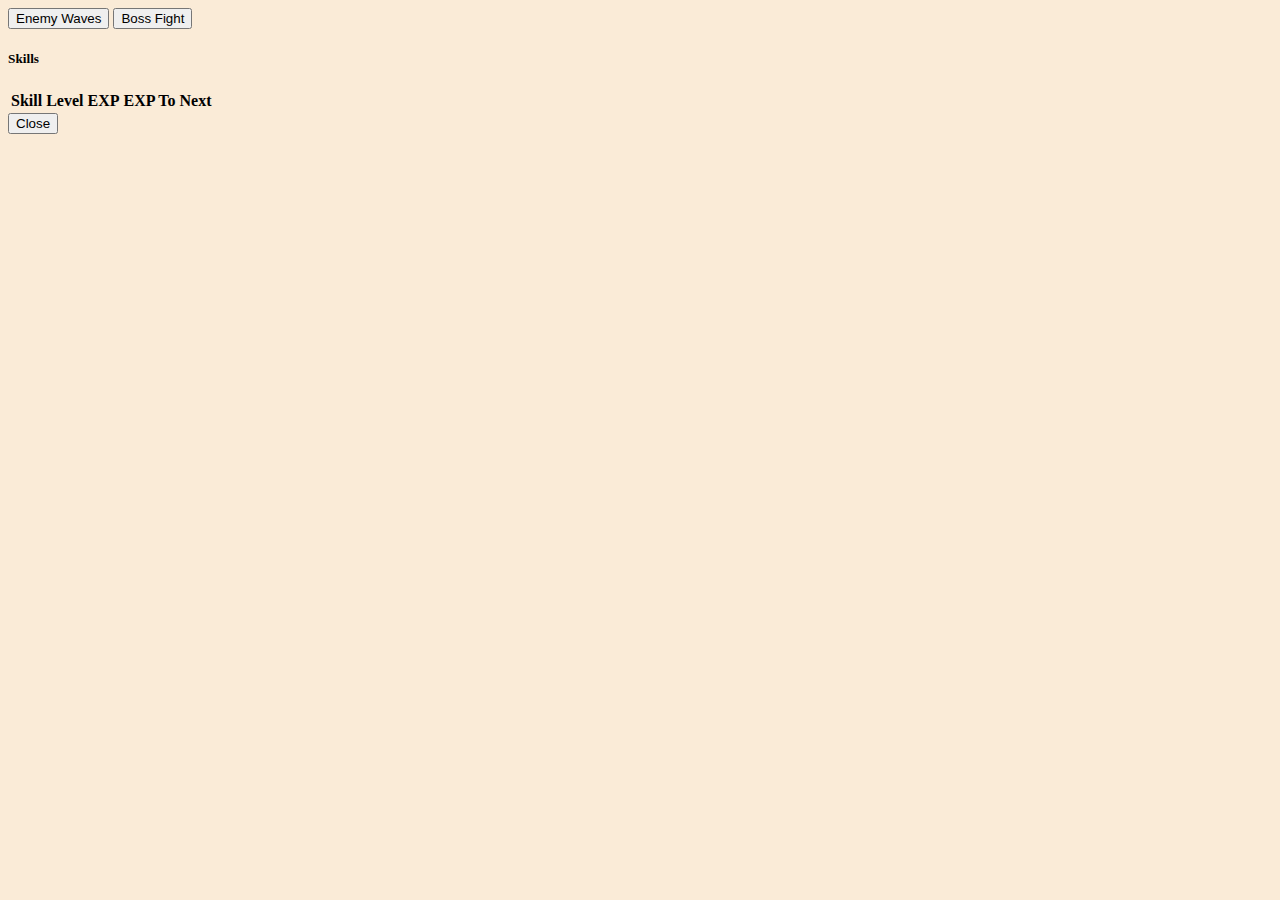
<file: dice_fighter_a3/main/index.html>
<!DOCTYPE html>
<html lang="en">
<head>
    <link href="https://cdn.jsdelivr.net/npm/bootstrap@5.0.0/dist/css/bootstrap.min.css" rel="stylesheet" integrity="sha384-wEmeIV1mKuiNpC+IOBjI7aAzPcEZeedi5yW5f2yOq55WWLwNGmvvx4Um1vskeMj0" crossorigin="anonymous">
    <script src="https://cdn.jsdelivr.net/npm/@popperjs/core@2.9.2/dist/umd/popper.min.js" integrity="sha384-IQsoLXl5PILFhosVNubq5LC7Qb9DXgDA9i+tQ8Zj3iwWAwPtgFTxbJ8NT4GN1R8p" crossorigin="anonymous"></script>
    <script src="https://cdn.jsdelivr.net/npm/bootstrap@5.0.2/dist/js/bootstrap.min.js" integrity="sha384-cVKIPhGWiC2Al4u+LWgxfKTRIcfu0JTxR+EQDz/bgldoEyl4H0zUF0QKbrJ0EcQF" crossorigin="anonymous"></script>
    <script src="initialize.js"></script>
    <script src="../objects/enemy.js"></script>
    <script src="../objects/player.js"></script>
    <script src="../objects/objects.js"></script>
    <script src="main.js"></script>
    <meta charset="UTF-8">
    <title>Title</title>
</head>
<body style="background-color: antiquewhite">
<div class="container text-center" id="mainSection" hidden>
        <div class="container rounded p-3 my-3 border text-center">
            <div class="lead" id="enemyHPText"></div>
            <div class="progress rounded">
                <div class="progress-bar bg-danger" role='progressbar' aria-valuemin="0" id="enemyHP"></div>
            </div>
            <div class="lead" id="playerHPText"></div>
            <div class="progress rounded">
                <div class="progress-bar bg-danger" role='progressbar' aria-valuemin="0" id="playerHP"></div>
            </div>
            <div id="enemyAttack" class="lead"></div>
            <div id="playerAttack" class="lead"></div>
        </div>
    <button class="btn btn-outline-dark" type="button" id="playerAttackButton" onclick="player.attackEnemy()">Attack Enemy</button>
    <button type="button" class="btn btn-outline-dark" data-bs-toggle="modal" data-bs-target="#skillMenu">Skills</button>
</div>
<div class="container text-center">
    <div class="btn-group">
        <button class="btn btn-outline-dark" type="button" id="waveButton" onclick="waveBattle()">Enemy Waves</button>
        <button class="btn btn-outline-dark" type="button" id="bossButton">Boss Fight</button>
    </div>
</div>
<div class="modal fade" id="skillMenu" tabindex="-1" aria-labelledby="skillMenuLabel" aria-hidden="true">
    <div class="modal-dialog modal-lg modal-dialog-centered">
        <div class="modal-content">
            <div class="modal-header">
                <h5 class="modal-title" id="exampleModalLabel">Skills</h5>
            </div>
            <div class="modal-body">
                <table class="table table-hover" id="skillTable">
                    <thead>
                    <tr>
                    <th>Skill</th>
                    <th>Level</th>
                    <th>EXP</th>
                    <th>EXP To Next</th>
                    </tr>
                    </thead>
                </table>
            </div>
            <div class="modal-footer">
                    <button type="button" class="btn btn-secondary" data-bs-dismiss="modal">Close</button>
            </div>
        </div>
    </div>
</div>
<script>
    initialize();
    updateScreen();
</script>
</body>
</html>
</file>
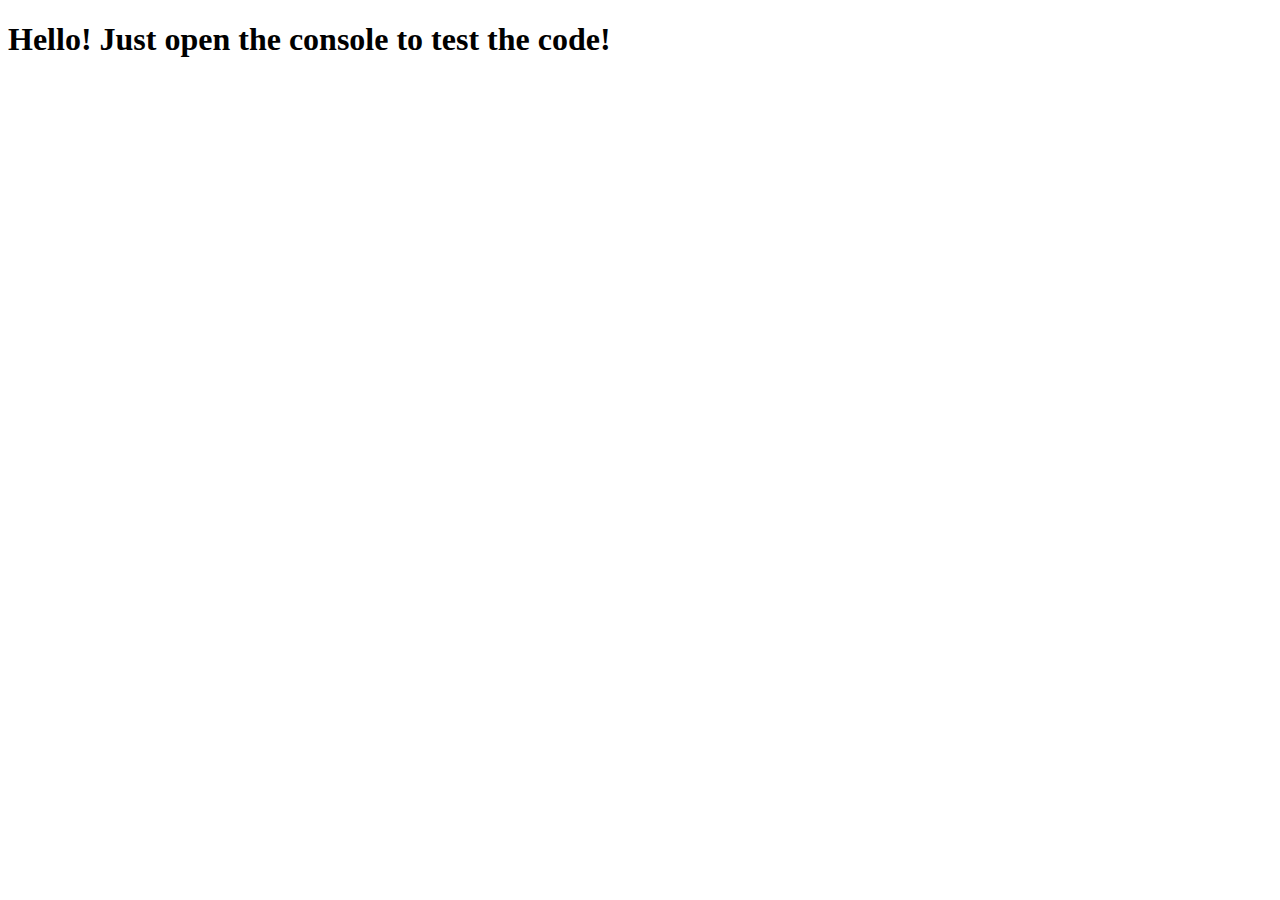
<file: webpage.html>
<!DOCTYPE html>
<html lang="en">
<head>
    <script src="randnum.js"></script>
    <meta charset="UTF-8">
    <script>
        let sayrandnum = document.getElementById("randomNumber");
        randomNumber.innerHTML = "";
        let bringRandNum = () => {
            randomNumber.append(randnum() + '/n')
        }
    </script>
    <title>Random Numbers Here</title>
</head>
<body id="bodyId">
<button type="button" style="padding:5px" onclick="sayrandnum()">Press to make go</button>
<p id = 'randomNumber'></p>

<script>
    document.getElementById("bodyId").innerHTML = "<h1>Hello! Just open the console to test the code!</h1>";
</script>
</body>
</html>
</file>
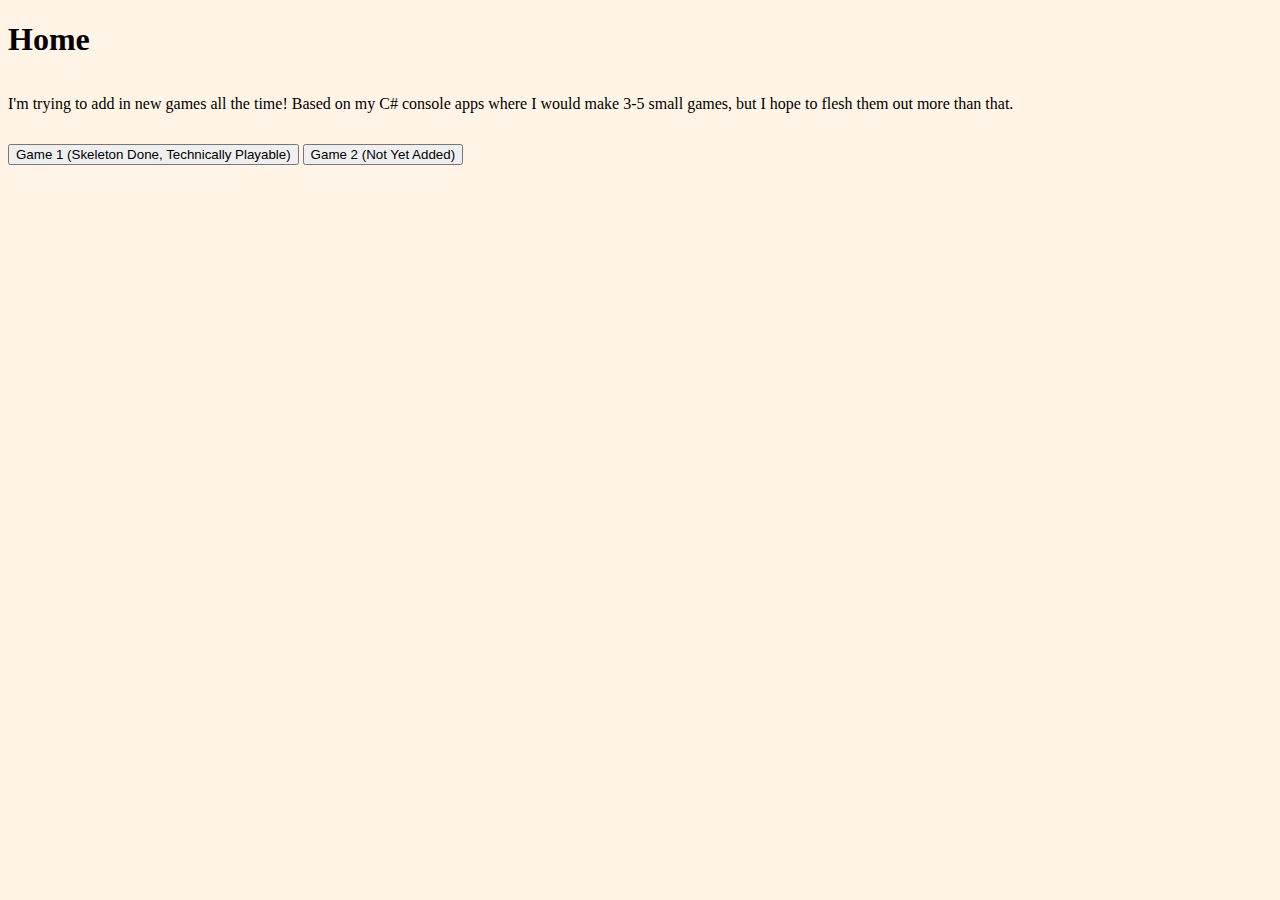
<file: SoManyGames/pages/home.html>
<!DOCTYPE html>
<html lang="en">
<head>
    <link href="https://cdn.jsdelivr.net/npm/bootstrap@5.0.0/dist/css/bootstrap.min.css" rel="stylesheet" integrity="sha384-wEmeIV1mKuiNpC+IOBjI7aAzPcEZeedi5yW5f2yOq55WWLwNGmvvx4Um1vskeMj0" crossorigin="anonymous">
    <script src="https://cdn.jsdelivr.net/npm/@popperjs/core@2.9.2/dist/umd/popper.min.js" integrity="sha384-IQsoLXl5PILFhosVNubq5LC7Qb9DXgDA9i+tQ8Zj3iwWAwPtgFTxbJ8NT4GN1R8p" crossorigin="anonymous"></script>
    <script src="https://cdn.jsdelivr.net/npm/bootstrap@5.0.2/dist/js/bootstrap.min.js" integrity="sha384-cVKIPhGWiC2Al4u+LWgxfKTRIcfu0JTxR+EQDz/bgldoEyl4H0zUF0QKbrJ0EcQF" crossorigin="anonymous"></script>
    <meta charset="UTF-8">
    <title>Title</title>
</head>
<body style="background-color: #fff4e5">
<!-- Header -->
<div class="text-center">
  <h1>Home</h1>
    <p style="padding-top: 15px">I'm trying to add in new games all the time! Based on my C# console apps where I would make 3-5 small games, but I hope to flesh them out more than that.</p>
    <div class="container-fluid  rounded p-2 my-3 border" style="padding-top: 15px">
            <button class="btn btn-outline-warning" type="button" onclick="location.href='game1/game1.html'">Game 1 (Skeleton Done, Technically Playable)</button>
            <button class="btn btn-outline-danger" type="button" onclick="location.href='game2/game2.html'">Game 2 (Not Yet Added)</button>
    </div>
</div>
</body>
</html>
</file>
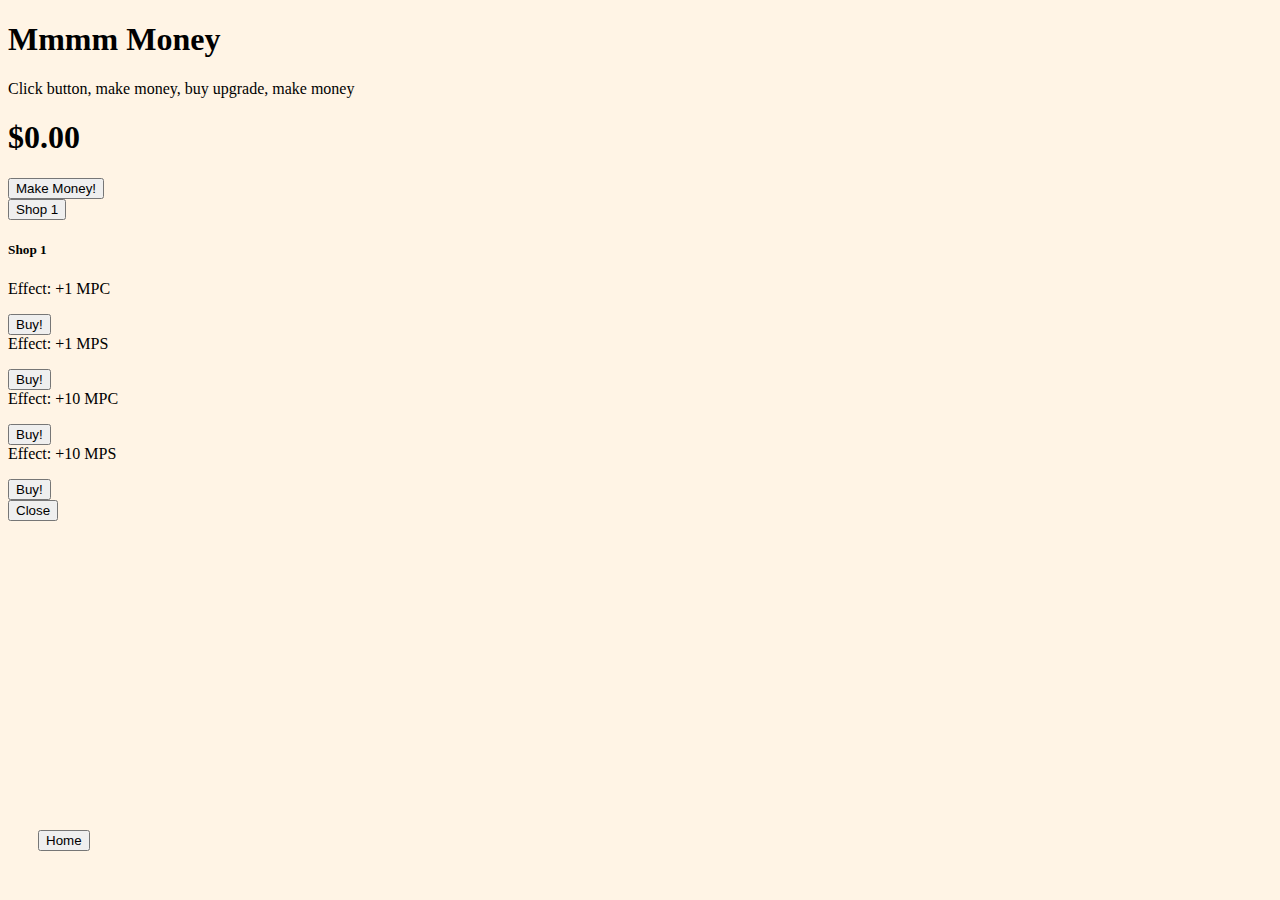
<file: SoManyGames/pages/game1/game1.html>
<!DOCTYPE html>
<html lang="en">
<head>
    <link href="https://cdn.jsdelivr.net/npm/bootstrap@5.0.0/dist/css/bootstrap.min.css" rel="stylesheet" integrity="sha384-wEmeIV1mKuiNpC+IOBjI7aAzPcEZeedi5yW5f2yOq55WWLwNGmvvx4Um1vskeMj0" crossorigin="anonymous">
    <script src="https://cdn.jsdelivr.net/npm/@popperjs/core@2.9.2/dist/umd/popper.min.js" integrity="sha384-IQsoLXl5PILFhosVNubq5LC7Qb9DXgDA9i+tQ8Zj3iwWAwPtgFTxbJ8NT4GN1R8p" crossorigin="anonymous"></script>
    <script src="https://cdn.jsdelivr.net/npm/bootstrap@5.0.2/dist/js/bootstrap.min.js" integrity="sha384-cVKIPhGWiC2Al4u+LWgxfKTRIcfu0JTxR+EQDz/bgldoEyl4H0zUF0QKbrJ0EcQF" crossorigin="anonymous"></script>
    <script src="game1files/main.js"></script>
    <script src="game1files/initialize.js"></script>
    <script src="game1files/shopstuff.js"></script>
    <meta charset="UTF-8">
    <title>Title</title>
</head>
<body style="background-color: #fff4e5">
<!-- Header -->
<div class="text-center">
<h1>Mmmm Money</h1>
    <p class="lead">Click button, make money, buy upgrade, make money</p>
</div>
<!-- Game -->
<div class="container text-center rounded p-2 my-3 border">
    <h1 id="moneyCounter" class="lead display-4">$0.00</h1>
    <p class="lead" id="MPSText"></p>
    <p class="lead" id="MPCText"></p>
    <button class="btn btn-outline-success" onclick="makeMoney()">Make Money!</button>
</div>
<div class="text-center">
    <button type="button" class="btn btn-outline-dark col" data-bs-toggle="modal" data-bs-target="#shopMenu1" id="itemShop" onclick="checkShop(); updateShops()">Shop 1</button>
</div>

<!-- Footer -->
<footer class="text-center text-lg-start bg-light text-muted" style="position:absolute;bottom:0;width:100%;height:100px;">
<div class="text-center" style="padding: 30px">
    <button class="btn btn-outline-dark" type="button" onclick="location.href='../home.html'">Home</button>
</div>
</footer>
<!-- Modals -->
<!-- Shop 1 -->
<div class="modal fade" id="shopMenu1" tabindex="-1" aria-labelledby="shopMenu1Label" aria-hidden="true">
    <div class="modal-dialog modal-lg modal-dialog-centered">
        <div class="modal-content">
            <div class="modal-header">
                <h5 class="modal-title" id="shopMenu1Label">Shop 1</h5>
            </div>
            <div class="modal-body">
                <div class="row">
                <label for="A1">Effect: +1 MPC</label>
                    <p id="A1Cost"></p>
                <button id="A1" class="btn btn-outline-success" onclick="currentMoney -= (10 * 1.15 ** A1Bought); MPC += 1; checkShop(); updateScreen(); A1Bought++; updateShops()">Buy!</button>
                </div>
                <div class="row">
                    <label for="A2">Effect: +1 MPS</label>
                    <p id="A2Cost"></p>
                    <button id="A2" class="btn btn-outline-success" onclick="currentMoney -= (25 * 1.15 ** A2Bought); MPS += 1; checkShop(); updateScreen(); A2Bought++; updateShops()">Buy!</button>
                </div>
                <div class="row">
                    <label for="A3">Effect: +10 MPC</label>
                    <p id="A3Cost"></p>
                    <button id="A3" class="btn btn-outline-success" onclick="currentMoney -= (100 * 1.15 ** A3Bought); MPC += 10; checkShop(); updateScreen(); A3Bought++; updateShops()">Buy!</button>
                </div>
                <div class="row">
                    <label for="A4">Effect: +10 MPS</label>
                    <p id="A4Cost"></p>
                    <button id="A4" class="btn btn-outline-success" onclick="currentMoney -= (250 * 1.15 ** A4Bought); MPS += 10; checkShop(); updateScreen(); A4Bought++; updateShops()">Buy!</button>
                </div>
            </div>
            <div class="modal-footer">
                <button type="button" class="btn btn-secondary" data-bs-dismiss="modal">Close</button>
            </div>
        </div>
    </div>
</div>
<!-- Shop 2 -->
<script>
    initialize();
    setInterval(function(){
        currentMoney += MPS
        updateScreen();
        checkShop();
    }, 1000)
</script>
</body>
</html>
</file>
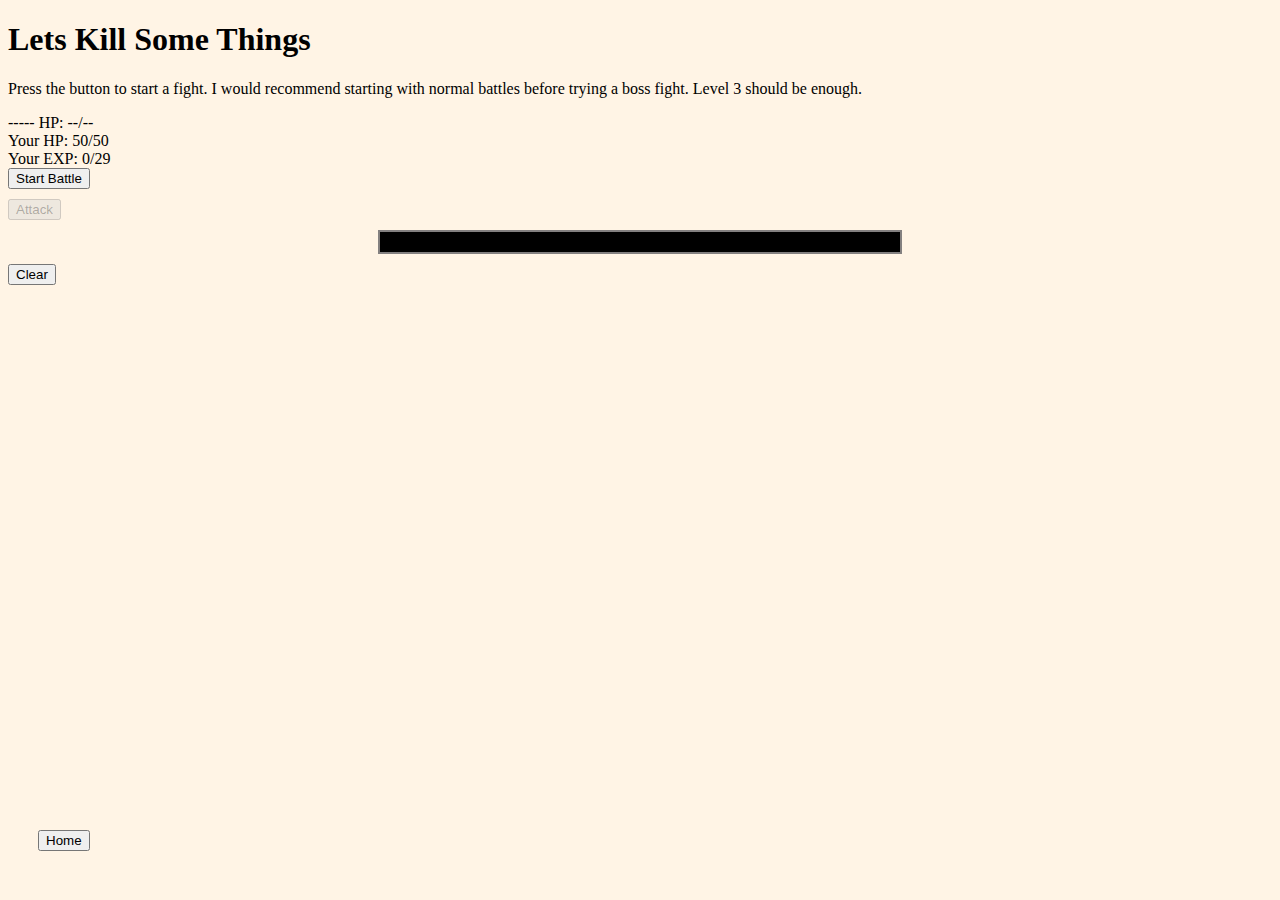
<file: SoManyGames/pages/game2/game2.html>
<!DOCTYPE html>
<html lang="en">
<head>
    <link href="https://cdn.jsdelivr.net/npm/bootstrap@5.0.0/dist/css/bootstrap.min.css" rel="stylesheet" integrity="sha384-wEmeIV1mKuiNpC+IOBjI7aAzPcEZeedi5yW5f2yOq55WWLwNGmvvx4Um1vskeMj0" crossorigin="anonymous">
    <script src="https://cdn.jsdelivr.net/npm/@popperjs/core@2.9.2/dist/umd/popper.min.js" integrity="sha384-IQsoLXl5PILFhosVNubq5LC7Qb9DXgDA9i+tQ8Zj3iwWAwPtgFTxbJ8NT4GN1R8p" crossorigin="anonymous"></script>
    <script src="https://cdn.jsdelivr.net/npm/bootstrap@5.0.2/dist/js/bootstrap.min.js" integrity="sha384-cVKIPhGWiC2Al4u+LWgxfKTRIcfu0JTxR+EQDz/bgldoEyl4H0zUF0QKbrJ0EcQF" crossorigin="anonymous"></script>
    <script src="game2files/initialize.js"></script>
    <script src="game2files/classes/enemy.js"></script>
    <script src="game2files/classes/player.js"></script>
    <script src="game2files/classes/objects.js"></script>
    <script src="game2files/main.js"></script>
    <meta charset="UTF-8">
    <title>Title</title>
    <style>
        #battleLog{
            background-color: #000000;
            border: 2px solid #838080;
            padding: 10px;
            max-width:500px;
            max-height: 450px;
            margin:auto;
            color: white;
        }
    </style>
</head>
<body style="background-color: #fff4e5">
<!-- Header -->
<div class="text-center">
<h1>Lets Kill Some Things</h1>
    <p class="lead">Press the button to start a fight. I would recommend starting with normal battles before trying a boss fight. Level 3 should be enough.</p>
</div>
<!-- Game -->
<div class="text-center">
<div class="container text-center rounded p-2 my-3 border">
    <label for="enemyHealth" id="enemyHealthLabel" class="lead"></label>
    <div class="progress rounded">
        <div class="progress-bar bg-danger" role='progressbar' aria-valuemin="0" id="enemyHealth"></div>
    </div>
    <label for="playerHealth" id="playerHealthLabel" class="lead"></label>
    <div class="progress rounded">
        <div class="progress-bar bg-danger" role='progressbar' aria-valuemin="0" id="playerHealth"></div>
    </div>
    <label for="playerEXP" id="playerEXPLabel" class="lead"></label>
    <div class="progress rounded">
        <div class="progress-bar bg-warning" role='progressbar' aria-valuemin="0" id="playerEXP"></div>
    </div>
</div>
    <button class="btn btn-outline-dark" type="button" onclick="setEnemy(); updateScreen(); basicFight.disabled = true; attackButton.disabled = false; currentEnemy.attackPlayer(); clearInterval(regenInterval)" id="basicFight">Start Battle</button>
    <div style="padding-top: 10px">
        <button class="btn btn-outline-dark" type="button" onclick="player.attackEnemy(); updateScreen();" id="attackButton" disabled>Attack</button>
    </div>
</div>
<div style="padding-top: 10px">
<pre id="battleLog"></pre>
</div>
<div class="text-center" style="padding-top: 10px">
<button class="btn btn-outline-danger" type="button" onclick="battleLog.innerHTML = ''">Clear</button>
</div>
<!-- Footer -->
<footer class="text-center text-lg-start bg-light text-muted" style="position:absolute;bottom:0;width:100%;height:100px;">
    <div class="text-center" style="padding: 30px">
        <button class="btn btn-outline-dark" type="button" onclick="location.href='../home.html'">Home</button>
    </div>
</footer>
<script>
    initialize();
    updateScreen();
</script>
</body>
</html>
</file>
<file: dice_fighter_a1/style.css>
body {
    background-color: #e9f6d5;
}
</file>
<file: randnum_project/style.css>
#outputArea{
    background-color: azure;
    border: 3px solid grey;
    padding: 10px;
    max-width: 500px;
    margin: auto;
}
#gameButton1{
    padding: 5px;
    font-family: Monaco,monospace;
}
#gameButton2 {
    padding: 5px;
    font-family: Monaco,monospace;
}
#resetButton {
    padding: 5px;
    font-family: "Lucida Console",monospace;
    background-color: #990000;
}
label {
    font-family: Arial,monospace;
    width: 200px;
}
div {
    text-align: center;
}
#totalGameStats {
    border:1px solid #ccc;
    padding: 5px;
    background-color: #efefef;
    max-width: 500px;
    margin:auto;
    font-size: 30px;
    font-family: "Arial Rounded MT Bold", sans-serif;
    text-align: center;
}
</file>
<file: random_picker/style.css>
div {
    text-align: center;
}
</file>
